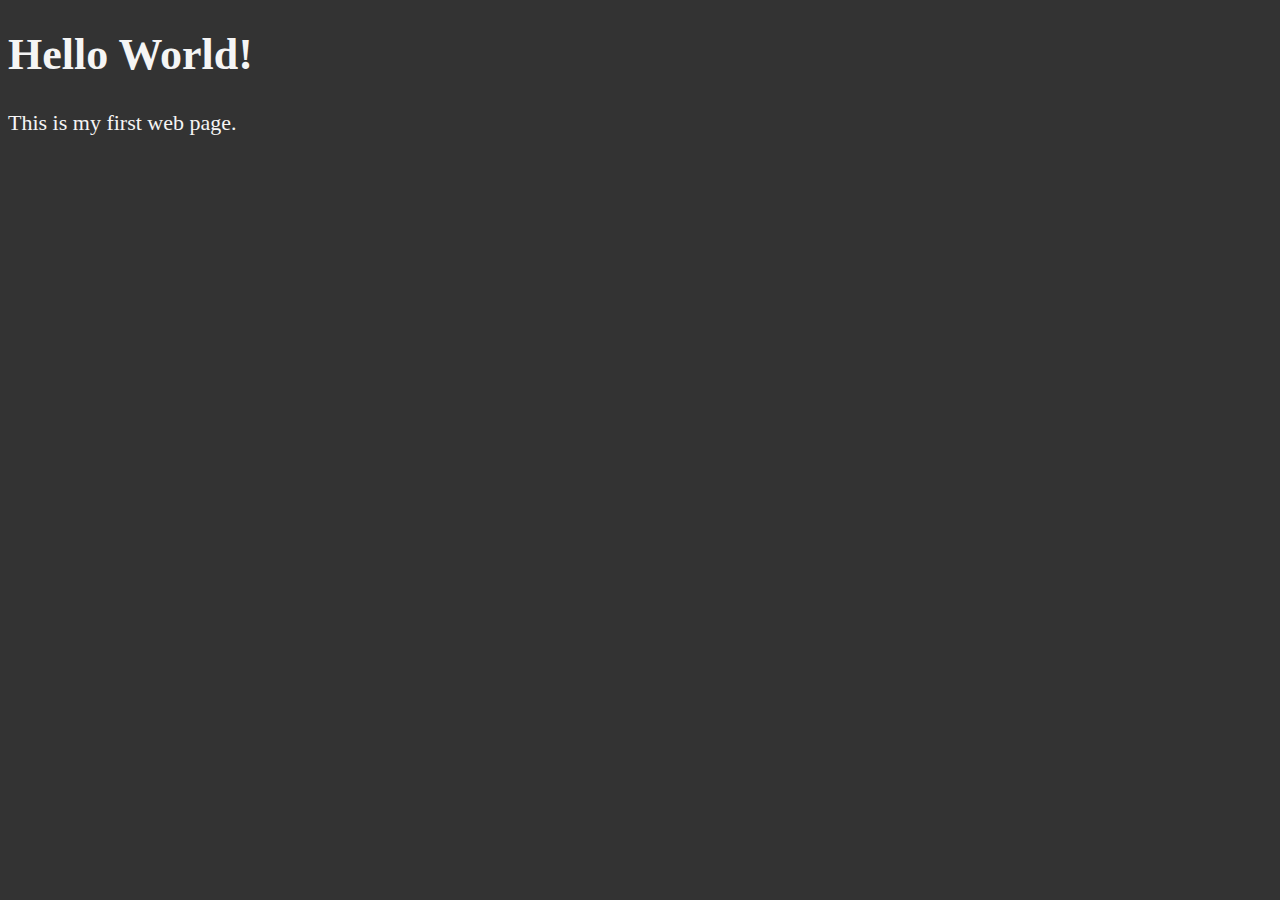
<file: 1/index.html>
<!DOCTYPE html>
<html lang="en">

<head>
    <meta charset="UTF-8">
    <title>My First Web Page</title>
    <style>
        html {
            font-size: 22px;
        }

        body {
            background-color: #333;
            color: whitesmoke;
        }
    </style>
</head>

<body>
    <h1>Hello World!</h1>
    <p>This is my first web page.</p>
</body>

</html>
</file>
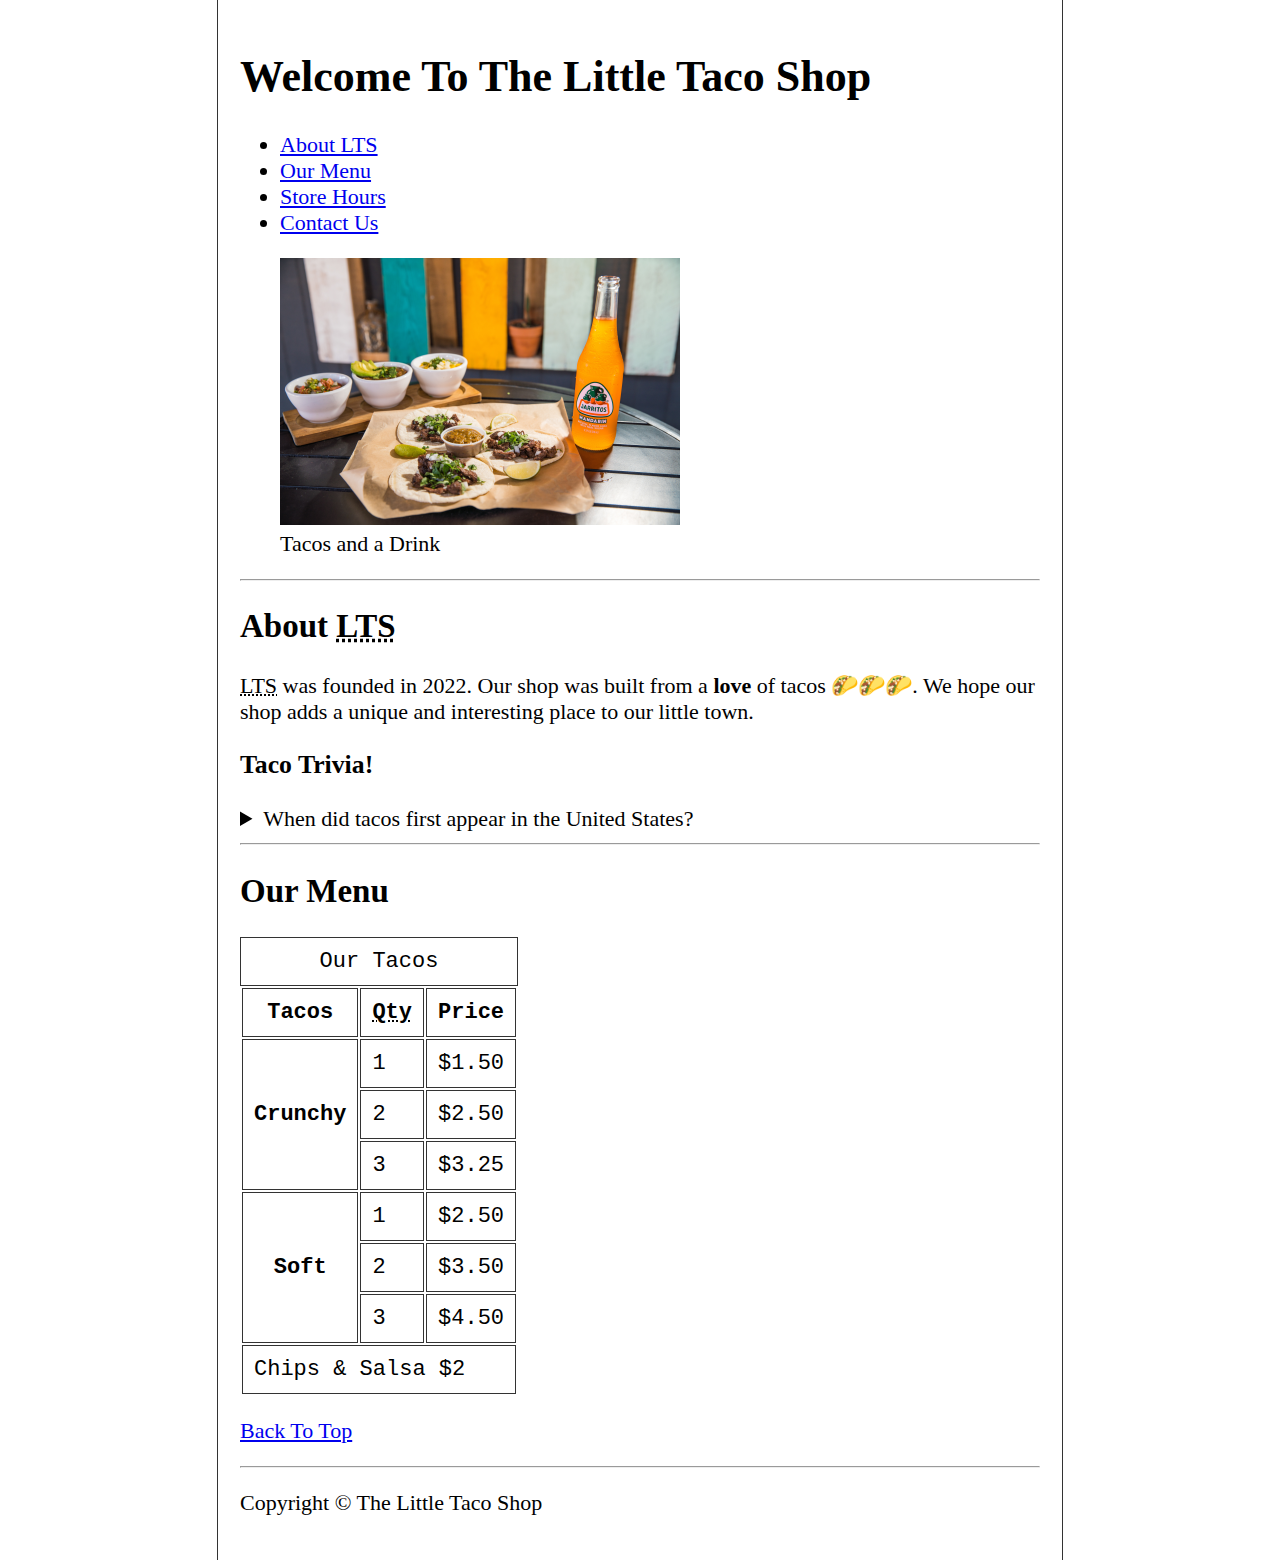
<file: 10 (Project)/index.html>
<!DOCTYPE html>
<html lang="en">

    <head>
        <meta charset="UTF-8">
        <meta name="author" content="Bhavit">
        <meta name="description" content="The official website for The Little Taco Shop">
        <title>THE LITTLE TACO SHOP</title>
        <link rel="icon" href="favicon.png" type="image/x-icon">
        <link rel="stylesheet" href="css/style.css">
    </head>

    <body>
        <header>
            <h1>Welcome To The Little Taco Shop</h1>
            <nav>
                <ul>
                    <li>
                        <a href="#about">About <abbr title="The Little Taco Shop">LTS</abbr></a>
                    </li>
                    <li>
                        <a href="#menu">Our Menu</a>
                    </li>
                    </li>
                    <li>
                        <a href="hours.html">Store Hours</a>
                    </li>
                    <li>
                        <a href="contact.html">Contact Us</a>
                    </li>
                </ul>
            </nav>
            <figure>
                <img src="img/tacos_and_drink_400x267.png" alt="Tacos and a Drink" title="We love tacos!" width="400" height="267">
                <figcaption>Tacos and a Drink</figcaption>
            </figure>
        </header>
        <hr>
        <main>
            <article id="about">
                <h2>About <abbr title="The Little Taco Shop">LTS</abbr></h2>
                <p><abbr title="The Little Taco Shop">LTS</abbr> was founded in <time datetime="2022">2022</time>. Our shop was built from a <strong>love</strong> of tacos 🌮🌮🌮. We hope our shop adds a unique and interesting place to our little town.
                </p>
                <aside>
                    <h3>Taco Trivia!</h3>
                    <details>
                        <summary>When did tacos first appear in the United States?</summary>
                        <p>Jeffrey M. Pilcher, taco historian and professor of history at the University of Minnesota, says
                        the earliest mention of tacos in the United States are in a newspaper from <time datetime="1905">1905</time>. Source: <cite>
                            <a href="https://www.smithsonianmag.com/arts-culture/where-did-the-taco-come-from-81228162/" target="_blank">Smithsonian Magazine</a>
                        </cite>
                        </p>
                    </details>
                </aside>
            </article>
            <hr>
            <article id="menu">
                <h2>Our Menu</h2>
                <table>
                    <caption>Our Tacos</caption>
                    <thead>
                        <tr>
                            <th>Tacos</th>
                            <th scope="col"><abbr title="Quantity">Qty</abbr></th>
                            <th scope="col">Price</th>
                        </tr>
                    </thead>
                    <tbody>
                        <tr>
                            <th scope="row" rowspan="3">Crunchy</th>
                            <td>1</td>
                            <td>$1.50</td>
                        </tr>
                        <tr>
                            <td>2</td>
                            <td>$2.50</td>
                        </tr>
                        <tr>
                            <td>3</td>
                            <td>$3.25</td>
                        </tr>
                        <tr>
                            <th scope="row" rowspan="3">Soft</th>
                            <td>1</td>
                            <td>$2.50</td>
                        </tr>
                        <tr>
                            <td>2</td>
                            <td>$3.50</td>
                        </tr>
                        <tr>
                            <td>3</td>
                            <td>$4.50</td>
                        </tr>
                    </tbody>
                    <tfoot>
                        <tr>
                            <td colspan="3">Chips &amp; Salsa $2</td>
                        </tr>
                    </tfoot>
                </table>
                <p>
                    <a href="#">Back To Top</a>
                </p>
            </article>
        </main>
        <hr>
        <footer>
            <p>Copyright &copy; The Little Taco Shop</p>
        </footer>
    </body>
</html>
</file>
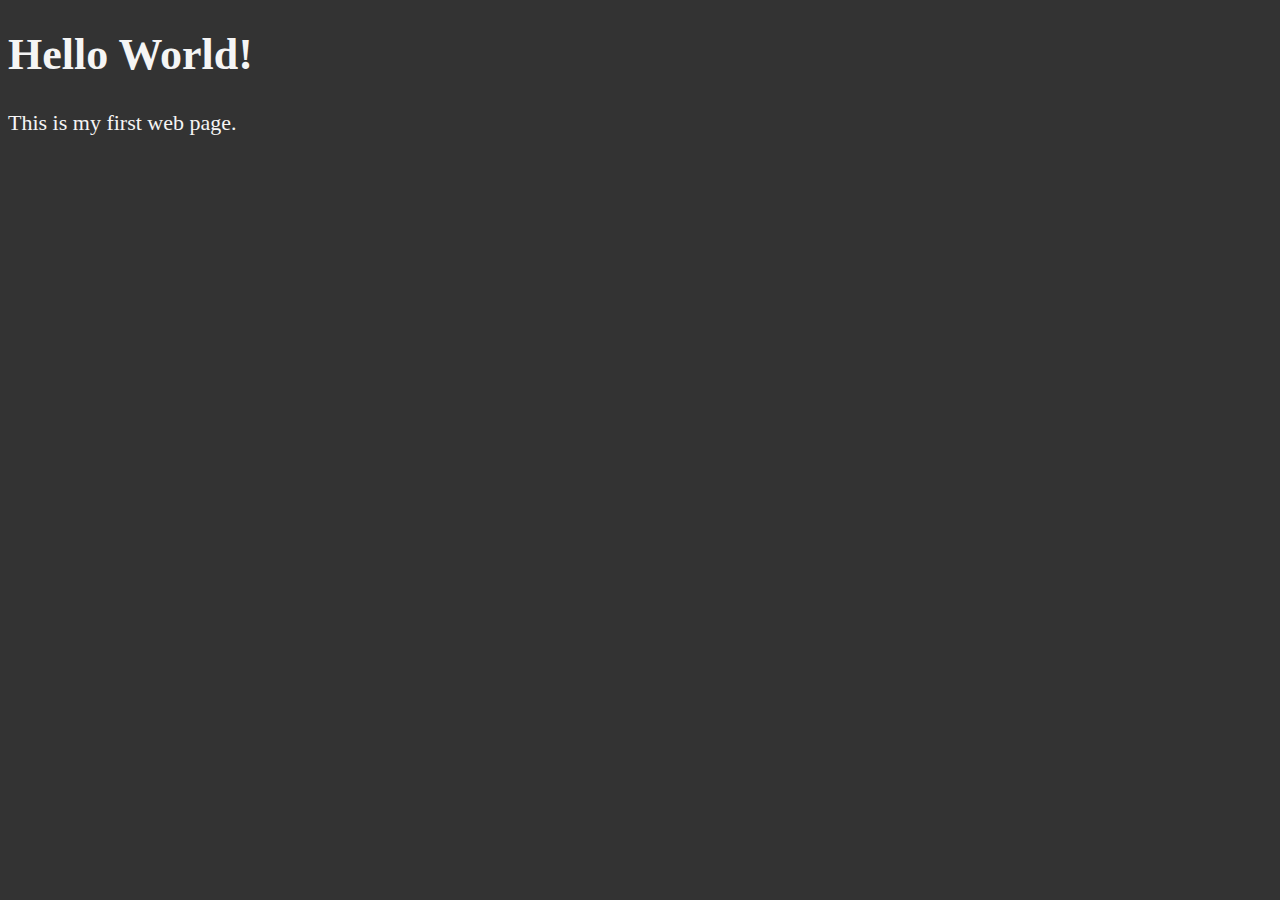
<file: 2/index.html>
<!DOCTYPE html>
<html lang="en">

<head>
    <meta charset="UTF-8">
    <meta name="author" content="Dave Gray">
    <meta name="description" content="This page contains all the things I am learning how to create as I learn HTML.">
    <title>My First Web Page</title>
    <link rel="icon" href="html5.png" type="image/x-icon">
    <link rel="stylesheet" href="main.css" type="text/css">
</head>

<body>
    <h1>Hello World!</h1>
    <p>This is my first web page.</p>
</body>

</html>
</file>
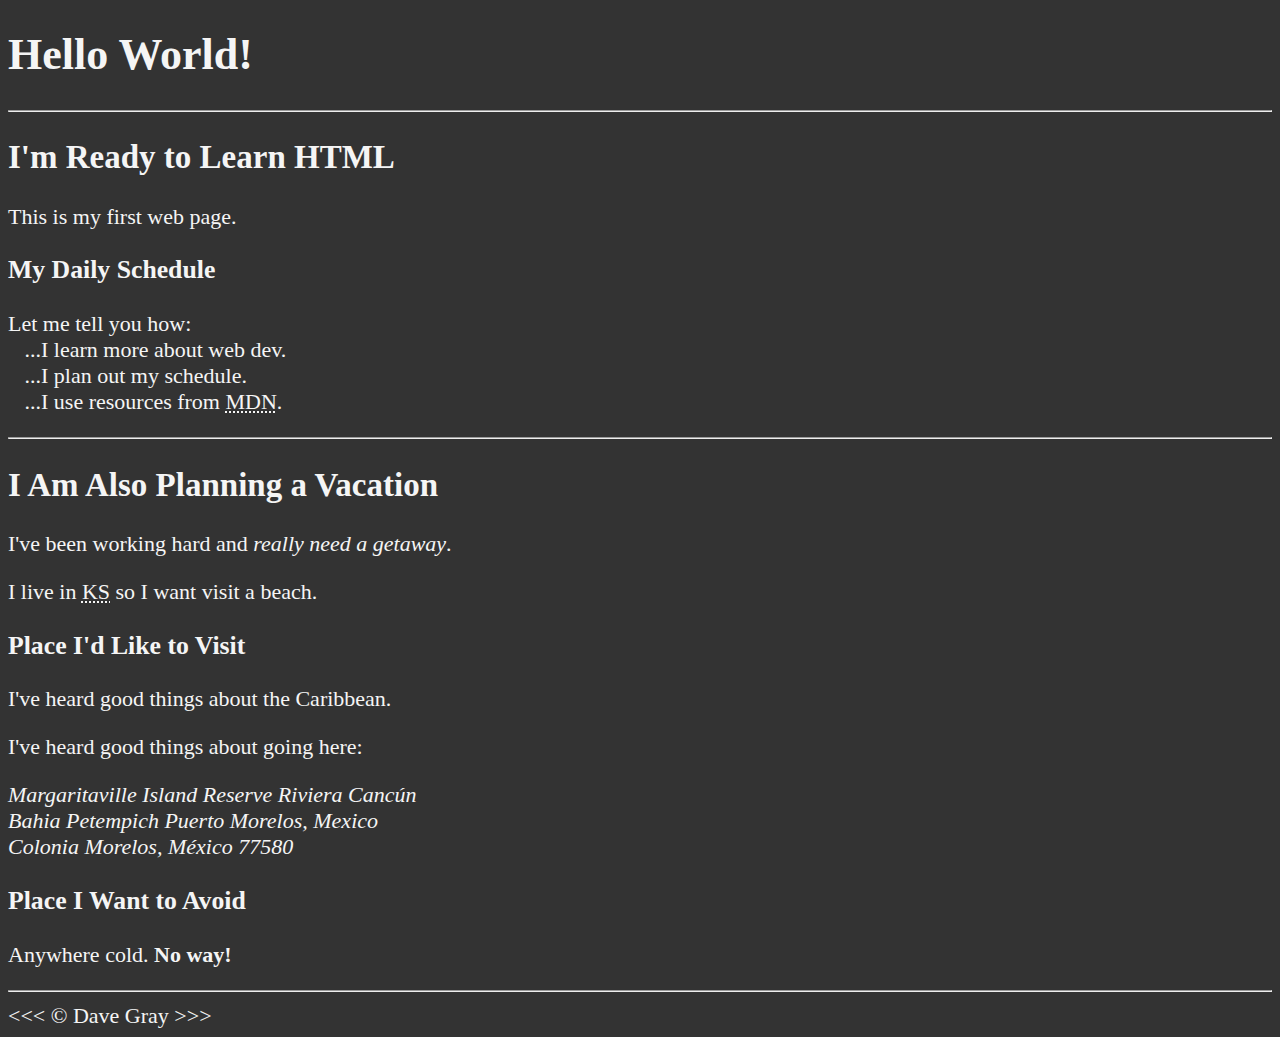
<file: 3/index.html>
<!DOCTYPE html>
<html lang="en">

<head>
    <meta charset="UTF-8">
    <meta name="author" content="Dave Gray">
    <meta name="description" content="This page contains all the things I am learning how to create as I learn HTML.">
    <title>My First Web Page</title>
    <link rel="icon" href="html5.png" type="image/x-icon">
    <link rel="stylesheet" href="main.css" type="text/css">
</head>

<body>
    <h1>Hello World!</h1>

    <hr>

    <h2>I'm Ready to Learn HTML</h2>
    <p>This is my first web page.</p>

    <h3>My Daily Schedule</h3>
    <p>Let me tell you how:
        <br>&nbsp;&nbsp;&nbsp;...I learn more about web dev.
        <br>&nbsp;&nbsp;&nbsp;...I plan out my schedule.
        <br>&nbsp;&nbsp;&nbsp;...I use resources from <abbr title="Mozilla Developer Network">MDN</abbr>.
    </p>

    <hr>

    <h2>I Am Also Planning a Vacation</h2>
    <p>I've been working hard and <em>really need a getaway</em>.</p>
    <p>I live in <abbr title="Kansas">KS</abbr> so I want visit a beach.</p>

    <h3>Place I'd Like to Visit</h3>
    <p>I've heard good things about the Caribbean.</p>
    <p>I've heard good things about going here:</p>
    <address>
        Margaritaville Island Reserve Riviera Cancún<br>
        Bahia Petempich Puerto Morelos, Mexico<br>
        Colonia Morelos, México 77580
    </address>

    <!-- TODO: Add more places -->
    <h3>Place I Want to Avoid</h3>
    <p>Anywhere cold. <strong>No way!</strong></p>

    <hr>
    &lt;&lt;&lt; &copy; Dave Gray &gt;&gt;&gt;
</body>

</html>
</file>
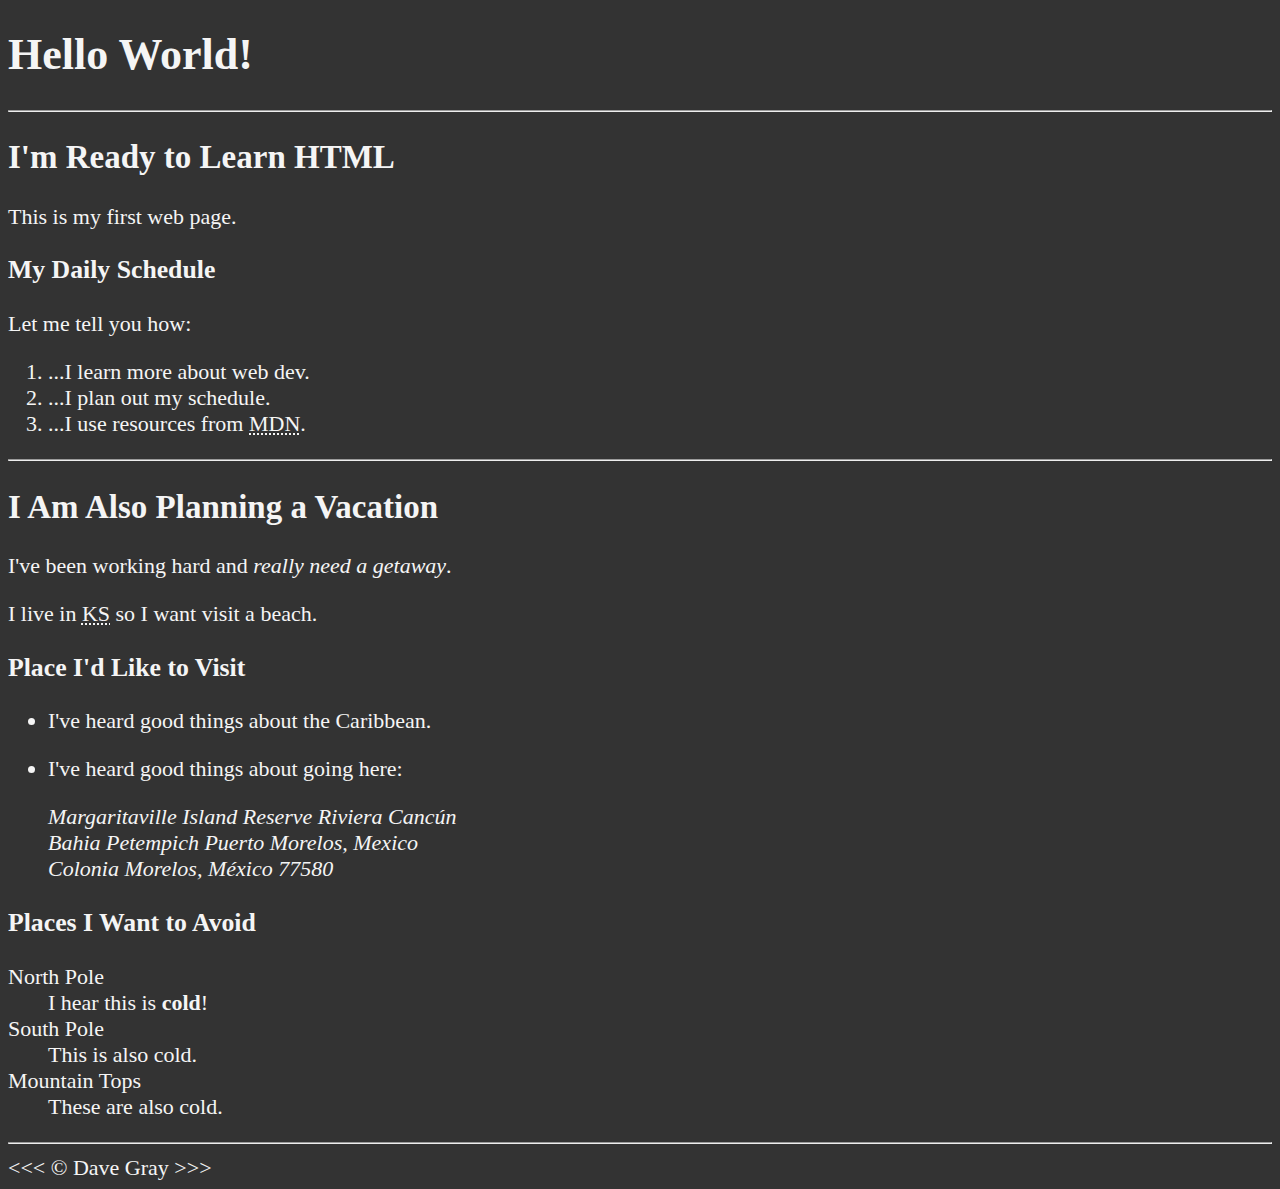
<file: 4/index.html>
<!DOCTYPE html>
<html lang="en">

<head>
    <meta charset="UTF-8">
    <meta name="author" content="Dave Gray">
    <meta name="description" content="This page contains all the things I am learning how to create as I learn HTML.">
    <title>My First Web Page</title>
    <link rel="icon" href="html5.png" type="image/x-icon">
    <link rel="stylesheet" href="main.css" type="text/css">
</head>

<body>
    <h1>Hello World!</h1>

    <hr>

    <h2>I'm Ready to Learn HTML</h2>
    <p>This is my first web page.</p>

    <h3>My Daily Schedule</h3>
    <p>Let me tell you how:</p>
    <ol>
        <li>...I learn more about web dev.</li>
        <li>...I plan out my schedule.</li>
        <li>...I use resources from <abbr title="Mozilla Developer Network">MDN</abbr>.</li>
    </ol>

    <hr>

    <h2>I Am Also Planning a Vacation</h2>
    <p>I've been working hard and <em>really need a getaway</em>.</p>
    <p>I live in <abbr title="Kansas">KS</abbr> so I want visit a beach.</p>

    <h3>Place I'd Like to Visit</h3>
    <ul>
        <li>
            <p>I've heard good things about the Caribbean.</p>
        </li>
        <li>
            <p>I've heard good things about going here:</p>
            <address>
                Margaritaville Island Reserve Riviera Cancún<br>
                Bahia Petempich Puerto Morelos, Mexico<br>
                Colonia Morelos, México 77580
            </address>
        </li>
    </ul>
    <!-- TODO: Add more places -->
    <h3>Places I Want to Avoid</h3>
    <dl>
        <dt>North Pole</dt>
        <dd>I hear this is <strong>cold</strong>!</dd>

        <dt>South Pole</dt>
        <dd>This is also cold.</dd>

        <dt>Mountain Tops</dt>
        <dd>These are also cold.</dd>
    </dl>

    <hr>
    &lt;&lt;&lt; &copy; Dave Gray &gt;&gt;&gt;
</body>

</html>
</file>
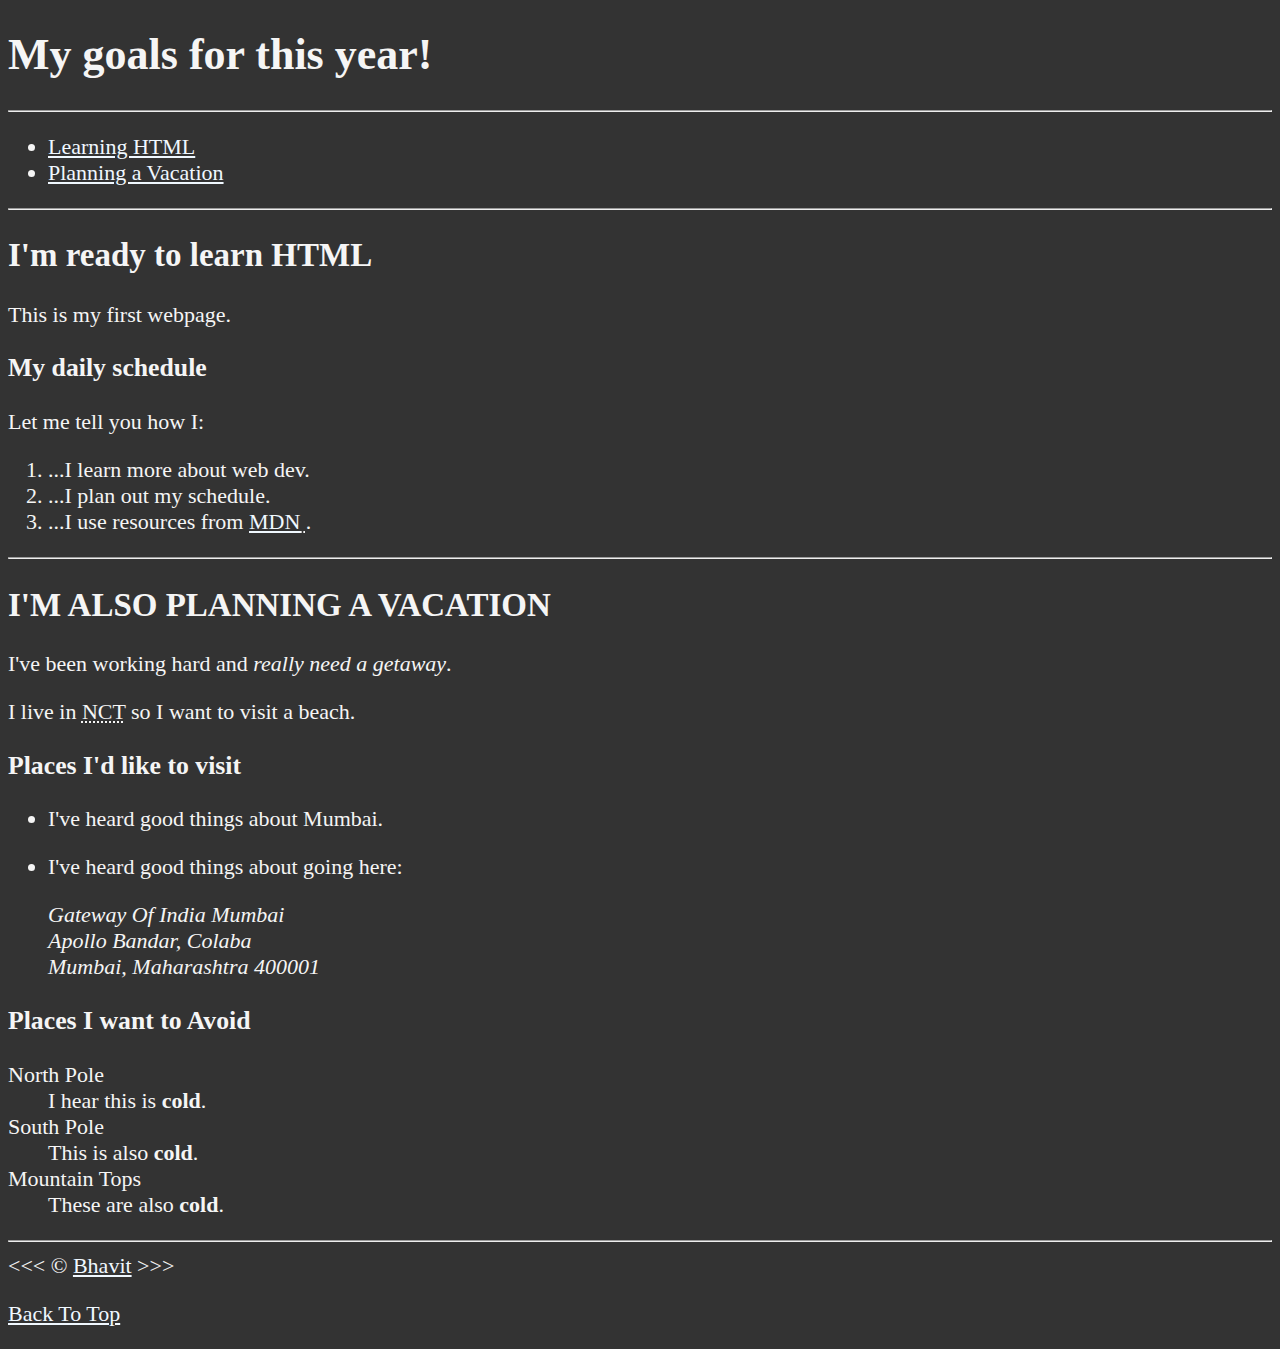
<file: 5/index.html>
<!DOCTYPE html>
<html lang="en">

    <head>
        <meta charset="UTF-8">
        <meta name="author" content="Bhavit">
        <meta name="description" content="This page contains all the things I am learning how to create as I learn HTML.">
        <title>My First Web Page</title>
        <link rel="icon" href="html5.png" type="image/x-icon">
        <link rel="stylesheet" href="main.css" type="text/css">
    </head>
    <body>
        <h1>My goals for this year!</h1>
        <hr>

        <nav>

            <ul>
                <li>
                    <a href="#HTML">Learning HTML</a>
                </li>
                <li>
                    <a href="#VACATION">Planning a Vacation</a>
                </li>
            
            </ul>
        </nav>

        <hr>
        <section id="HTML">
        <h2>I'm ready to learn HTML</h2>
        <p>This is my first webpage.</p>

        <h3>My daily schedule</h3>
        <p>Let me tell you how I:</p>
            <ol>
           <li>...I learn more about web dev.</li>
           <li>...I plan out my schedule.</li>
           <li>...I use resources from <abbr title="Mozilla Developer Network">
            <a href="https://developer.mozilla.org/">MDN</a>
        </abbr>.</li>
        </ol>
        </section>
        <hr>
        <section id="VACATION">
        <h2>I'M ALSO PLANNING A VACATION</h2>
        <p>I've been working hard and <em>really need a getaway</em>.</p>
        <p>I live in <abbr title="National Capital Territory">NCT</abbr> so I want to visit a beach.</p>

        <h3>Places I'd like to visit</h3>
        <ul>
        <li><p>I've heard good things about Mumbai.</p></li>
        <li><p>I've heard good things about going here:</p>
        <address>
            Gateway Of India Mumbai<br>
            Apollo Bandar, Colaba<br>
            Mumbai, Maharashtra 400001<br>
        </address>
        </li>
        </ul>
        <!--To Do: Add more places-->
        <h3>Places I want to Avoid</h3>
        <dl>
            <dt>North Pole</dt>
            <dd>I hear this is <strong>cold</strong>.</dd>

            <dt>South Pole</dt>
            <dd>This is also <strong>cold</strong>.</dd>

            <dt>Mountain Tops</dt>
            <dd>These are also <strong>cold</strong>.</dd>

        </dl>
        </section>

        <hr>
        &lt;&lt;&lt; &copy; <a href="about.html">Bhavit</a> &gt;&gt;&gt;
        <p>
            <a href="#">Back To Top</a>
        </p>
    </body>

</html>
</file>
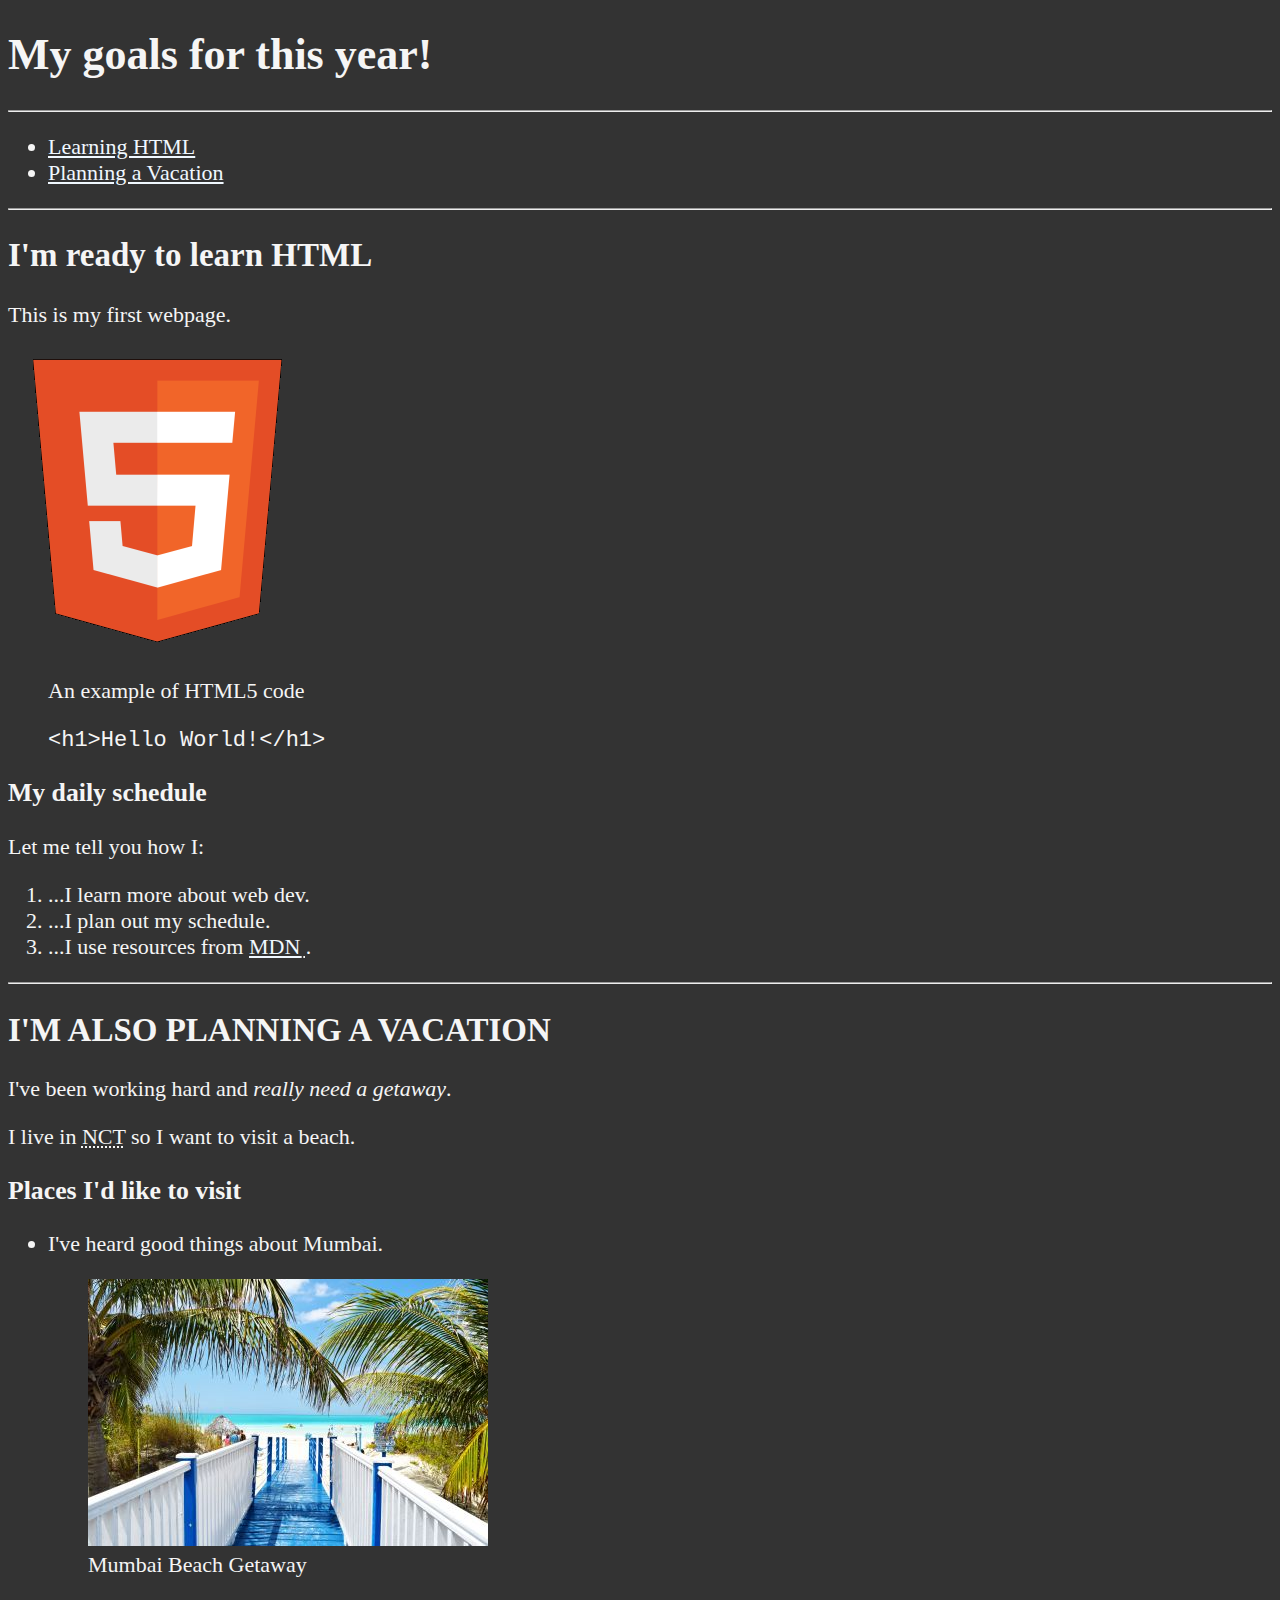
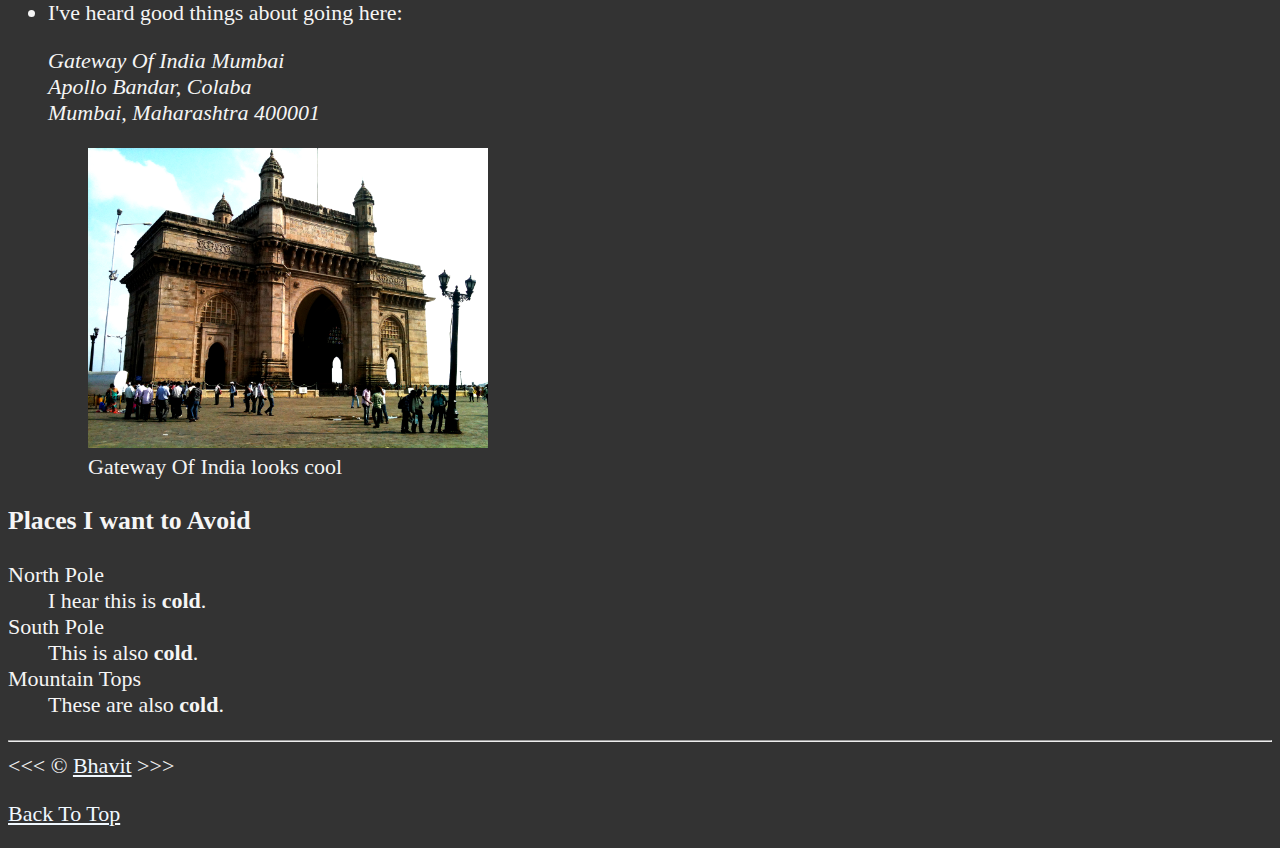
<file: 6/index.html>
<!DOCTYPE html>
<html lang="en">

    <head>
        <meta charset="UTF-8">
        <meta name="author" content="Bhavit">
        <meta name="description" content="This page contains all the things I am learning how to create as I learn HTML.">
        <title>My First Web Page</title>
        <link rel="icon" href="html5.png" type="image/x-icon">
        <link rel="stylesheet" href="main.css" type="text/css">
    </head>
    <body>
        <h1>My goals for this year!</h1>
        <hr>

        <nav>

            <ul>
                <li>
                    <a href="#HTML">Learning HTML</a>
                </li>
                <li>
                    <a href="#VACATION">Planning a Vacation</a>
                </li>
            
            </ul>
        </nav>

        <hr>
        <section id="HTML">
        <h2>I'm ready to learn HTML</h2>
        <p>This is my first webpage.</p>
        <img src="img/html_logo_300x300.png" alt="HTML5 Logo" title="I am learning HTML5" width="300" height="300">
        <figure>
            <figcaption>An example of HTML5 code</figcaption>
            <p>
                <code>&lt;h1&gt;Hello World!&lt;/h1&gt;</code>
            </p>
        </figure>
        
        <h3>My daily schedule</h3>
        <p>Let me tell you how I:</p>
            <ol>
           <li>...I learn more about web dev.</li>
           <li>...I plan out my schedule.</li>
           <li>...I use resources from <abbr title="Mozilla Developer Network">
            <a href="https://developer.mozilla.org/">MDN</a>
        </abbr>.</li>
        </ol>
        </section>
        <hr>
        <section id="VACATION">
        <h2>I'M ALSO PLANNING A VACATION</h2>
        <p>I've been working hard and <em>really need a getaway</em>.</p>
        <p>I live in <abbr title="National Capital Territory">NCT</abbr> so I want to visit a beach.</p>

        <h3>Places I'd like to visit</h3>
        <ul>
            <li>
                <p>I've heard good things about Mumbai.</p>
                <figure>
                    <img src="img/vacation.jpg" alt="Mumbai Beach" title="I want to visit a Mumbai beach" width="400" height="267" loading="lazy">
                    <figcaption>
                    Mumbai Beach Getaway
                    </figcaption>
                </figure>
        </li>
        <li><p>I've heard good things about going here:</p>
        <address>
            Gateway Of India Mumbai<br>
            Apollo Bandar, Colaba<br>
            Mumbai, Maharashtra 400001<br>
        </address>
            <figure>
                <img src="img/The_Gateway_of_India.png" alt="Gateway of India" title="Gateway of India " width="400" height="300" loading="lazy">
                <figcaption>Gateway Of India looks cool</figcaption>
            </figure>
        </li>    
        </ul>
        <!--To Do: Add more places-->
        <h3>Places I want to Avoid</h3>
        <dl>
            <dt>North Pole</dt>
            <dd>I hear this is <strong>cold</strong>.</dd>

            <dt>South Pole</dt>
            <dd>This is also <strong>cold</strong>.</dd>

            <dt>Mountain Tops</dt>
            <dd>These are also <strong>cold</strong>.</dd>

        </dl>
        </section>

        <hr>
        &lt;&lt;&lt; &copy; <a href="about.html">Bhavit</a> &gt;&gt;&gt;
        <p>
            <a href="#">Back To Top</a>
        </p>
    </body>

</html>
</file>
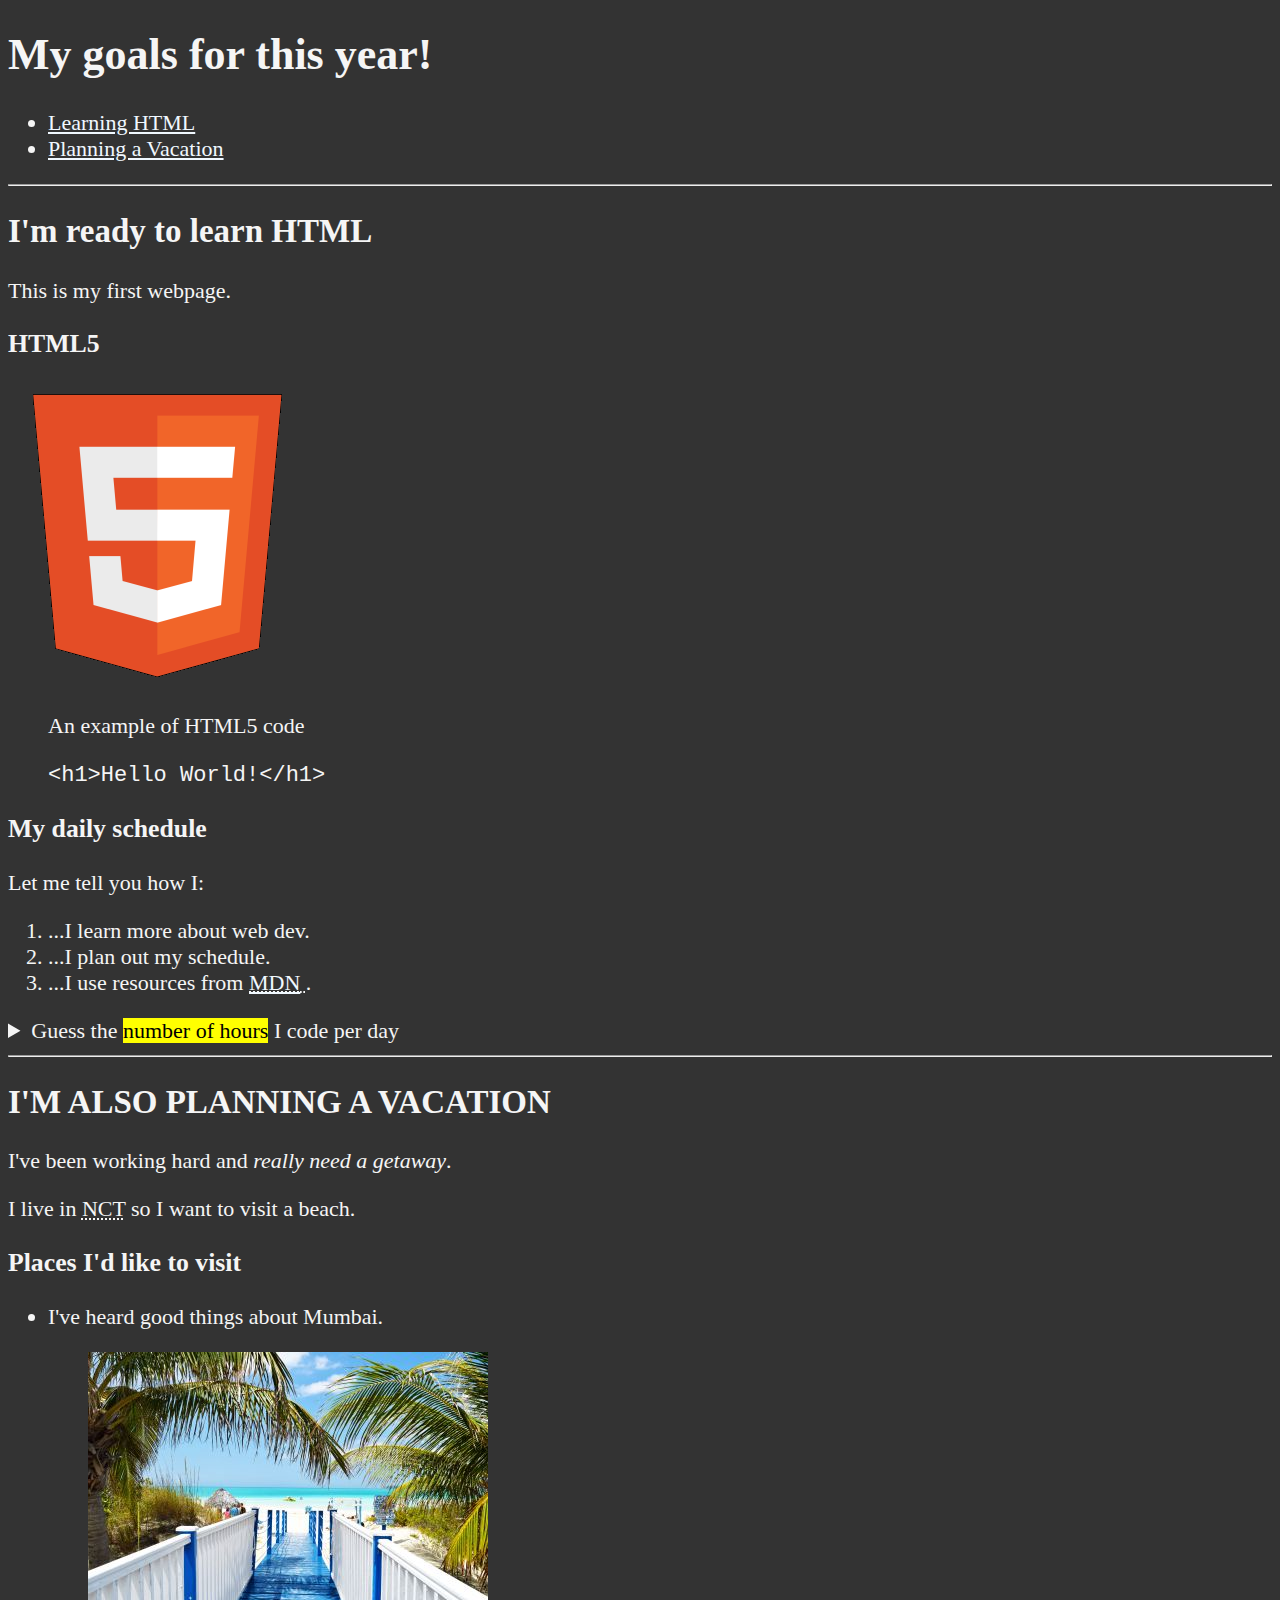
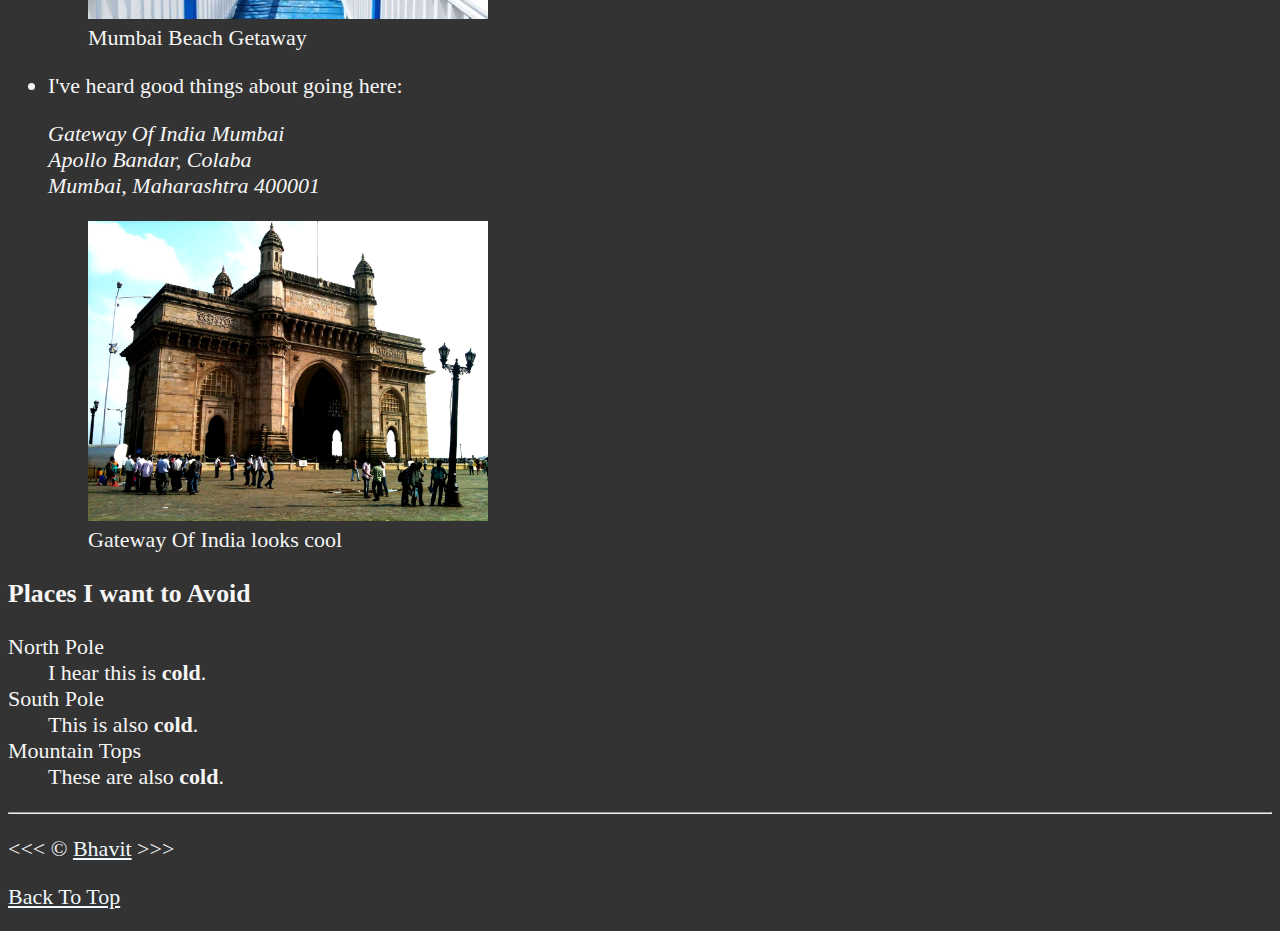
<file: 7/index.html>
<!DOCTYPE html>
<html lang="en">

    <head>
        <meta charset="UTF-8">
        <meta name="author" content="Bhavit">
        <meta name="description" content="This page contains all the things I am learning how to create as I learn HTML.">
        <title>My First Web Page</title>
        <link rel="icon" href="html5.png" type="image/x-icon">
        <link rel="stylesheet" href="main.css" type="text/css">
    </head>
    <body>
        <header>
        <h1>My goals for this year!</h1>

        <nav aria-label="primary-navigation">
            <ul>
                <li>
                    <a href="#HTML">Learning HTML</a>
                </li>
                <li>
                    <a href="#VACATION">Planning a Vacation</a>
                </li>
            
            </ul>
        </nav>
        </header>

        <hr>
        <main>
        <article id="HTML">
        <h2>I'm ready to learn HTML</h2>
        <p>This is my first webpage.</p>
        <section>
            <h3>HTML5</h3>
        <img src="img/html_logo_300x300.png" alt="HTML5 Logo" title="I am learning HTML5" width="300" height="300">
        <figure> 
            <figcaption>An example of HTML5 code</figcaption>
            <p>
                <code>&lt;h1&gt;Hello World!&lt;/h1&gt;</code>
            </p>
        </figure>
        </section>
        <section>
        <h3>My daily schedule</h3>
        <p>Let me tell you how I:</p>
            <ol>
           <li>...I learn more about web dev.</li>
           <li>...I plan out my schedule.</li>
           <li>...I use resources from <abbr title="Mozilla Developer Network">
            <a href="https://developer.mozilla.org/">MDN</a>
        </abbr>.</li>
        </ol>
        <aside>
            <details>
                <summary>Guess the <mark>number of hours</mark> I code per day</summary>
                <p>I start at <time datetime="08:00">8 am</time> and I write code for <time datetime="PT3H">3 hours</time> every morning.</p>
            </details>    
        </aside>
        </section>
        </article>
        <hr>
        <article id="VACATION">
        <h2>I'M ALSO PLANNING A VACATION</h2>
        <p>I've been working hard and <em>really need a getaway</em>.</p>
        <p>I live in <abbr title="National Capital Territory">NCT</abbr> so I want to visit a beach.</p>

        <section>
        <h3>Places I'd like to visit</h3>
        <ul>
            <li>
                <p>I've heard good things about Mumbai.</p>
                <figure>
                    <img src="img/vacation.jpg" alt="Mumbai Beach" title="I want to visit a Mumbai beach" width="400" height="267" loading="lazy">
                    <figcaption>
                    Mumbai Beach Getaway
                    </figcaption>
                </figure>
        </li>
        <li><p>I've heard good things about going here:</p>
        <address>
            Gateway Of India Mumbai<br>
            Apollo Bandar, Colaba<br>
            Mumbai, Maharashtra 400001<br>
        </address>
            <figure>
                <img src="img/The_Gateway_of_India.png" alt="Gateway of India" title="Gateway of India " width="400" height="300" loading="lazy">
                <figcaption>Gateway Of India looks cool</figcaption>
            </figure>
        </li>    
        </ul>
        </section>
        <!--To Do: Add more places-->
        <section>
        <h3>Places I want to Avoid</h3>
        <dl>
            <dt>North Pole</dt>
            <dd>I hear this is <strong>cold</strong>.</dd>

            <dt>South Pole</dt>
            <dd>This is also <strong>cold</strong>.</dd>

            <dt>Mountain Tops</dt>
            <dd>These are also <strong>cold</strong>.</dd>
        </dl>
        </section>
        </article>
        </main>

        <hr>
        <footer>
            <p>
        &lt;&lt;&lt; &copy; <a href="about.html">Bhavit</a> &gt;&gt;&gt;
        </p>
        <p>
            <a href="#">Back To Top</a>
        </p>
        </footer>
    </body>

</html>
</file>
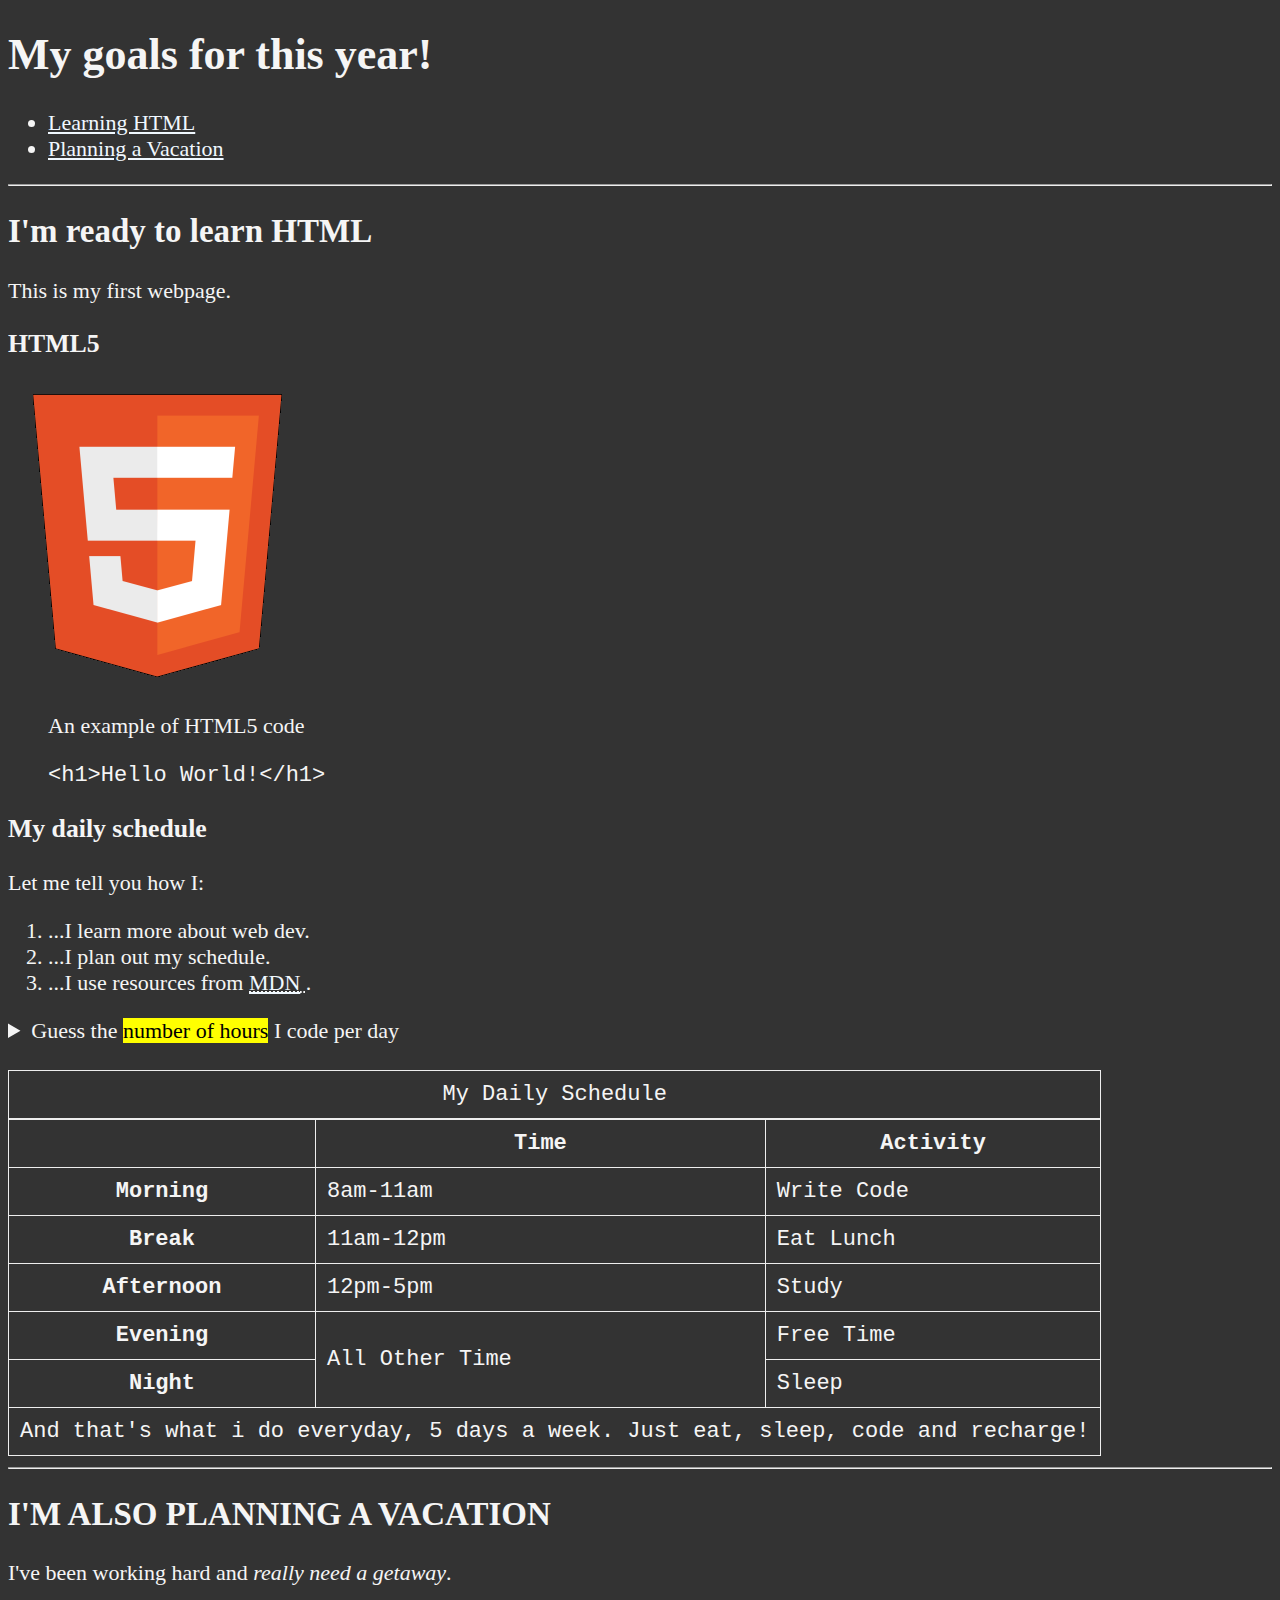
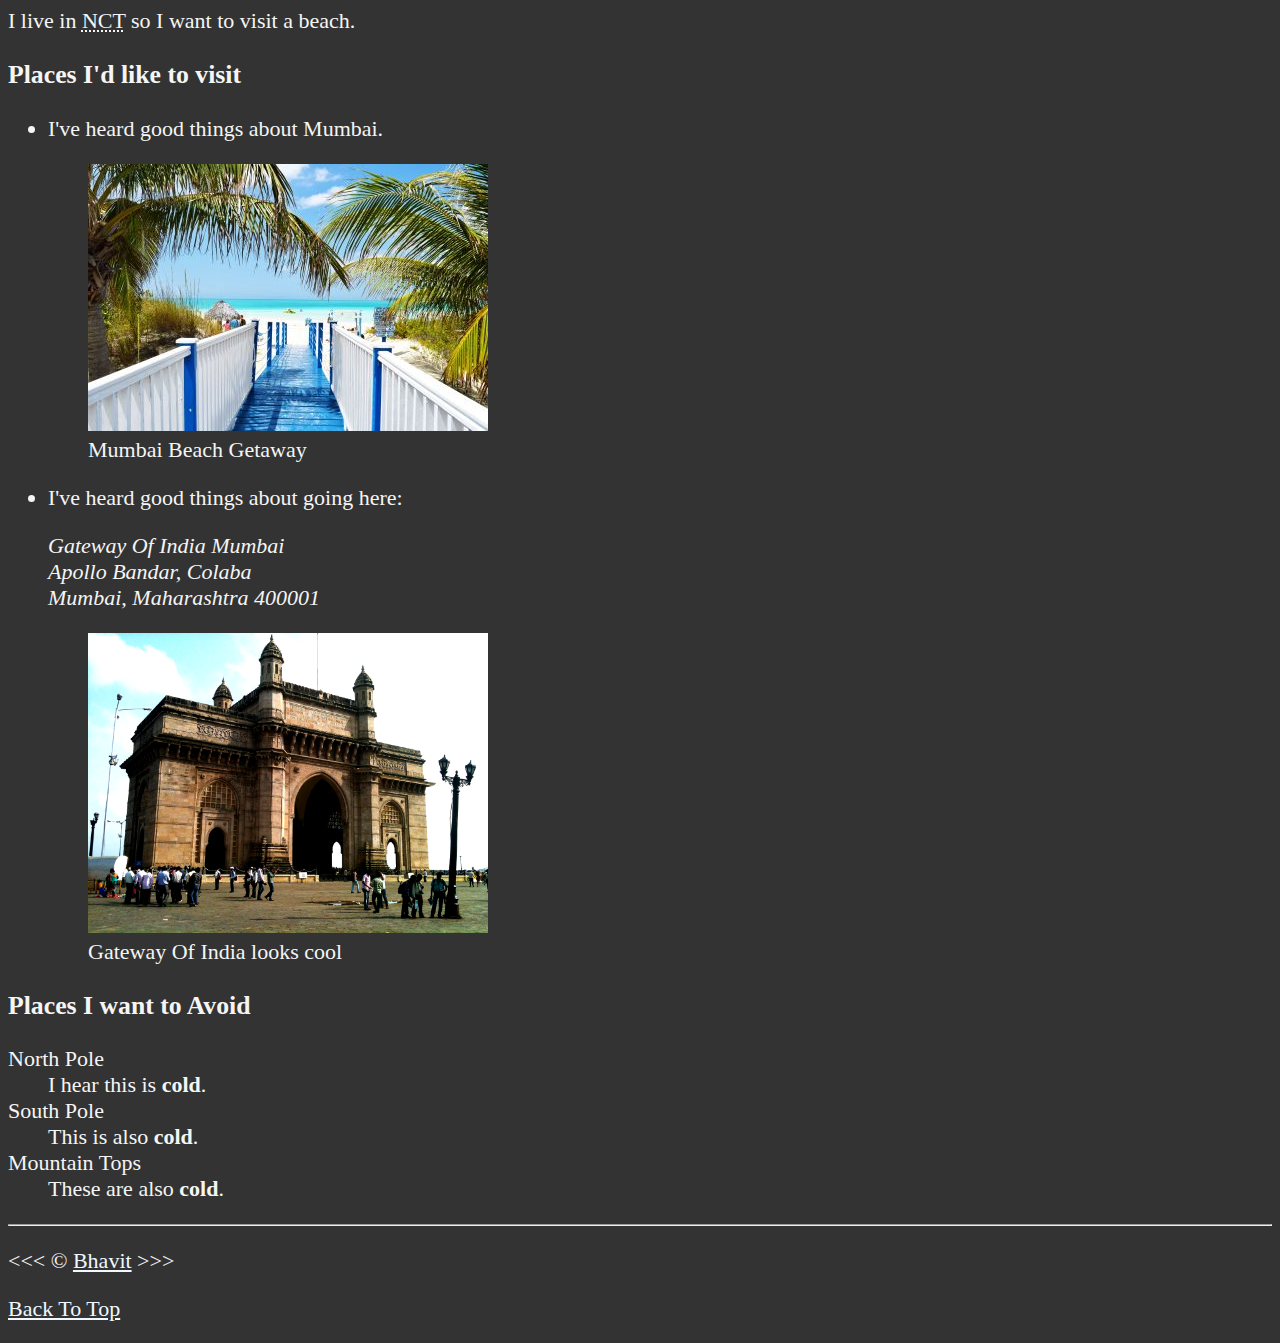
<file: 8/index.html>
<!DOCTYPE html>
<html lang="en">

    <head>
        <meta charset="UTF-8">
        <meta name="author" content="Bhavit">
        <meta name="description" content="This page contains all the things I am learning how to create as I learn HTML.">
        <title>My First Web Page</title>
        <link rel="icon" href="html5.png" type="image/x-icon">
        <link rel="stylesheet" href="main.css" type="text/css">
    </head>
    <body>
        <header>
        <h1>My goals for this year!</h1>

        <nav aria-label="primary-navigation">
            <ul>
                <li>
                    <a href="#HTML">Learning HTML</a>
                </li>
                <li>
                    <a href="#VACATION">Planning a Vacation</a>
                </li>
            
            </ul>
        </nav>
        </header>

        <hr>
        <main>
        <article id="HTML">
        <h2>I'm ready to learn HTML</h2>
        <p>This is my first webpage.</p>
        <section>
            <h3>HTML5</h3>
        <img src="img/html_logo_300x300.png" alt="HTML5 Logo" title="I am learning HTML5" width="300" height="300">
        <figure> 
            <figcaption>An example of HTML5 code</figcaption>
            <p>
                <code>&lt;h1&gt;Hello World!&lt;/h1&gt;</code>
            </p>
        </figure>
        </section>
        <section>
        <h3>My daily schedule</h3>
        <p>Let me tell you how I:</p>
            <ol>
           <li>...I learn more about web dev.</li>
           <li>...I plan out my schedule.</li>
           <li>...I use resources from <abbr title="Mozilla Developer Network">
            <a href="https://developer.mozilla.org/">MDN</a>
        </abbr>.</li>
        </ol>
        <aside>
            <details>
                <summary>Guess the <mark>number of hours</mark> I code per day</summary>
                <p>I start at <time datetime="08:00">8 am</time> and I write code for <time datetime="PT3H">3 hours</time> every morning.</p>
            </details>    
        </aside>
        <br>
        <table>
            <caption>My Daily Schedule</caption>
            <thead>
            <tr>
                <th>&nbsp;</th>
                <th scope="col">Time</th>
                <th scope="col">Activity</th>
            </tr>
            </thead>
            <tbody>
            <tr>
                <th scope="row">Morning</th>

                <td>
                    <time datetime="08:00">8am</time>-<time datetime="11:00">11am</time>
                </td>
                <td>Write Code</td>
            </tr>
            <tr>
                <th scope="row">Break</th>
                <td>
                    <time datetime="11:00">11am</time>-<time datetime="12:00">12pm</time>
                </td>
                <td>Eat Lunch</td>
            </tr>    
            <tr>
                <th scope="row">Afternoon</th>
                <td>
                    <time datetime="12:00">12pm</time>-<time datetime="17:00">5pm</time>
                </td>
                <td>Study</td>
            </tr>
            <tr>
                <th scope="row">Evening</th>
                <td rowspan="2">All Other Time</td>
                <td>Free Time</td>
            </tr>
            <tr>
                <th scope="row">Night</th>
                <td>Sleep</td>
            </tr>
            </tbody>
            <tfoot>
                <tr>
                    <td colspan="3">And that's what i do everyday, 5 days a week. Just eat, sleep, code and recharge!</td>
                </tr>
            </tfoot>
        </table>
        </section>
        </article>
        <hr>
        <article id="VACATION">
        <h2>I'M ALSO PLANNING A VACATION</h2>
        <p>I've been working hard and <em>really need a getaway</em>.</p>
        <p>I live in <abbr title="National Capital Territory">NCT</abbr> so I want to visit a beach.</p>

        <section>
        <h3>Places I'd like to visit</h3>
        <ul>
            <li>
                <p>I've heard good things about Mumbai.</p>
                <figure>
                    <img src="img/vacation.jpg" alt="Mumbai Beach" title="I want to visit a Mumbai beach" width="400" height="267" loading="lazy">
                    <figcaption>
                    Mumbai Beach Getaway
                    </figcaption>
                </figure>
        </li>
        <li><p>I've heard good things about going here:</p>
        <address>
            Gateway Of India Mumbai<br>
            Apollo Bandar, Colaba<br>
            Mumbai, Maharashtra 400001<br>
        </address>
            <figure>
                <img src="img/The_Gateway_of_India.png" alt="Gateway of India" title="Gateway of India " width="400" height="300" loading="lazy">
                <figcaption>Gateway Of India looks cool</figcaption>
            </figure>
        </li>    
        </ul>
        </section>
        <!--To Do: Add more places-->
        <section>
        <h3>Places I want to Avoid</h3>
        <dl>
            <dt>North Pole</dt>
            <dd>I hear this is <strong>cold</strong>.</dd>

            <dt>South Pole</dt>
            <dd>This is also <strong>cold</strong>.</dd>

            <dt>Mountain Tops</dt>
            <dd>These are also <strong>cold</strong>.</dd>
        </dl>
        </section>
        </article>
        </main>

        <hr>
        <footer>
            <p>
        &lt;&lt;&lt; &copy; <a href="about.html">Bhavit</a> &gt;&gt;&gt;
        </p>
        <p>
            <a href="#">Back To Top</a>
        </p>
        </footer>
    </body>

</html>
</file>
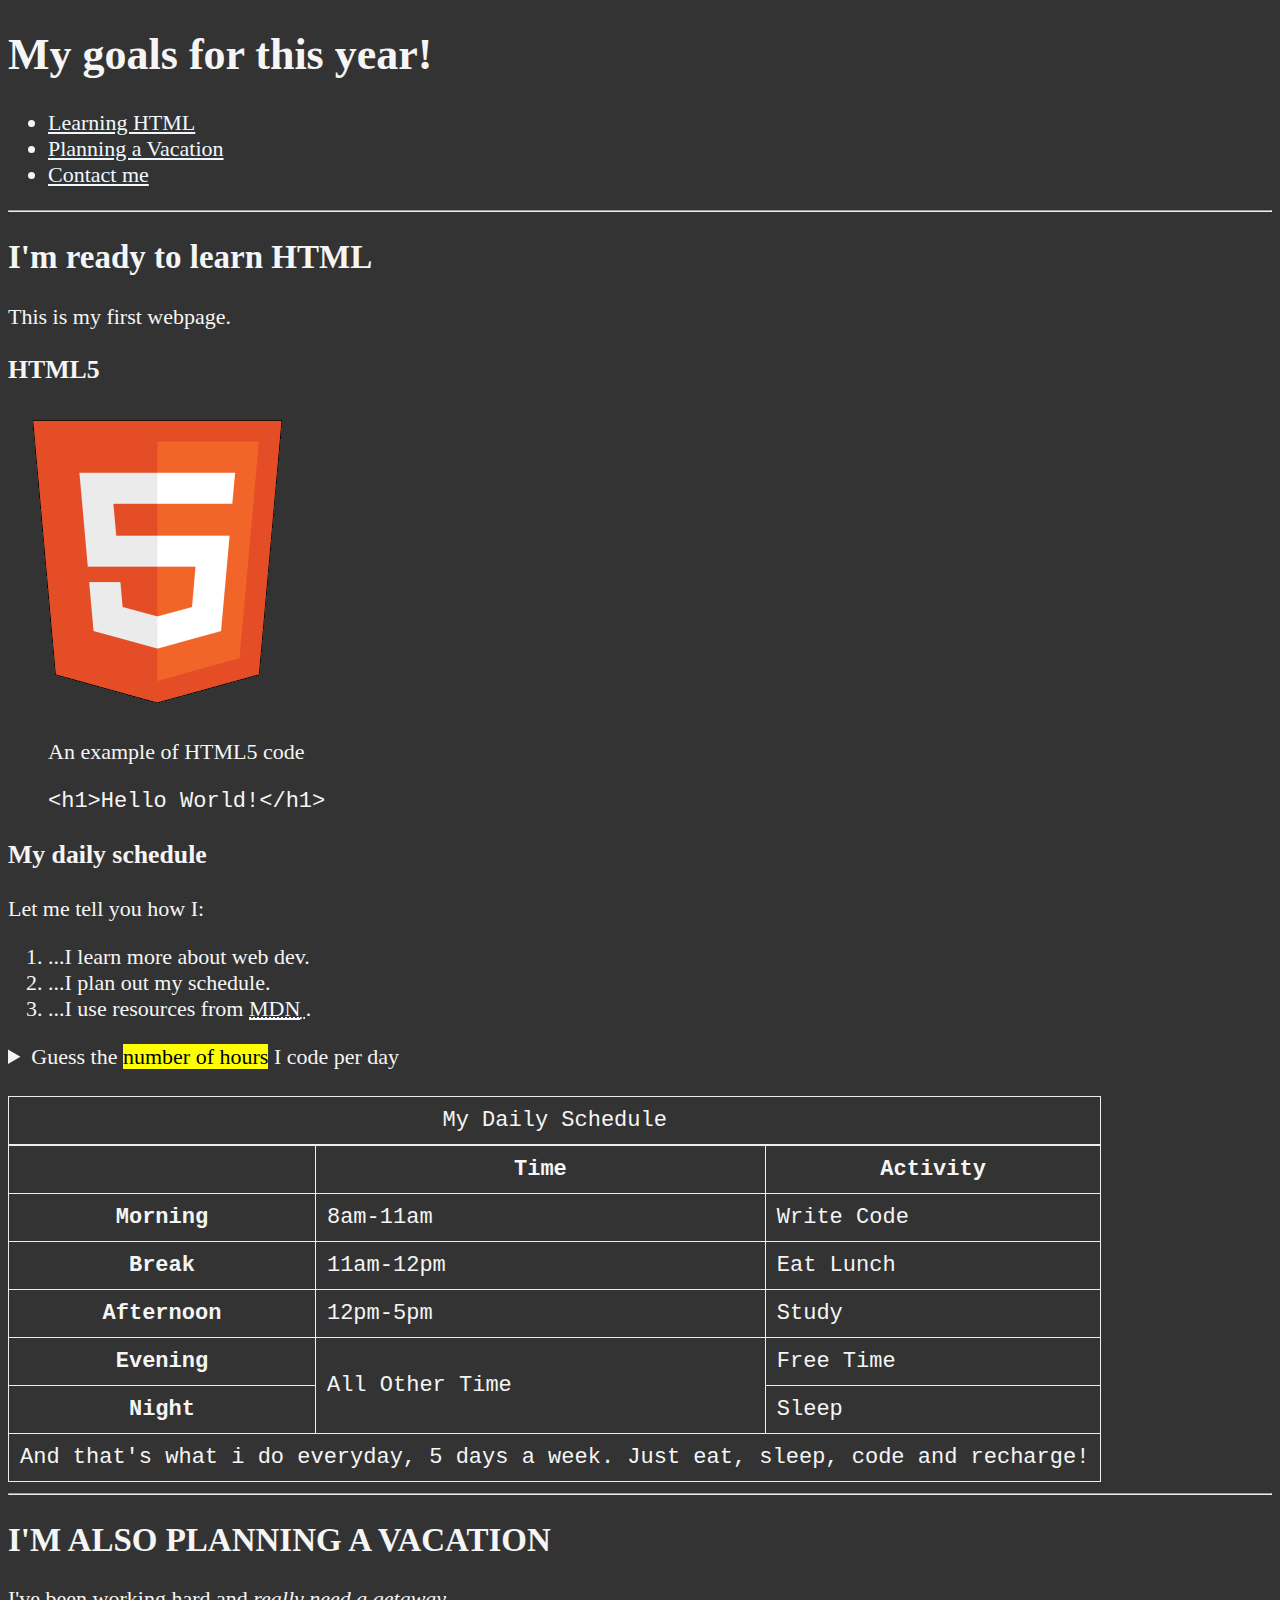
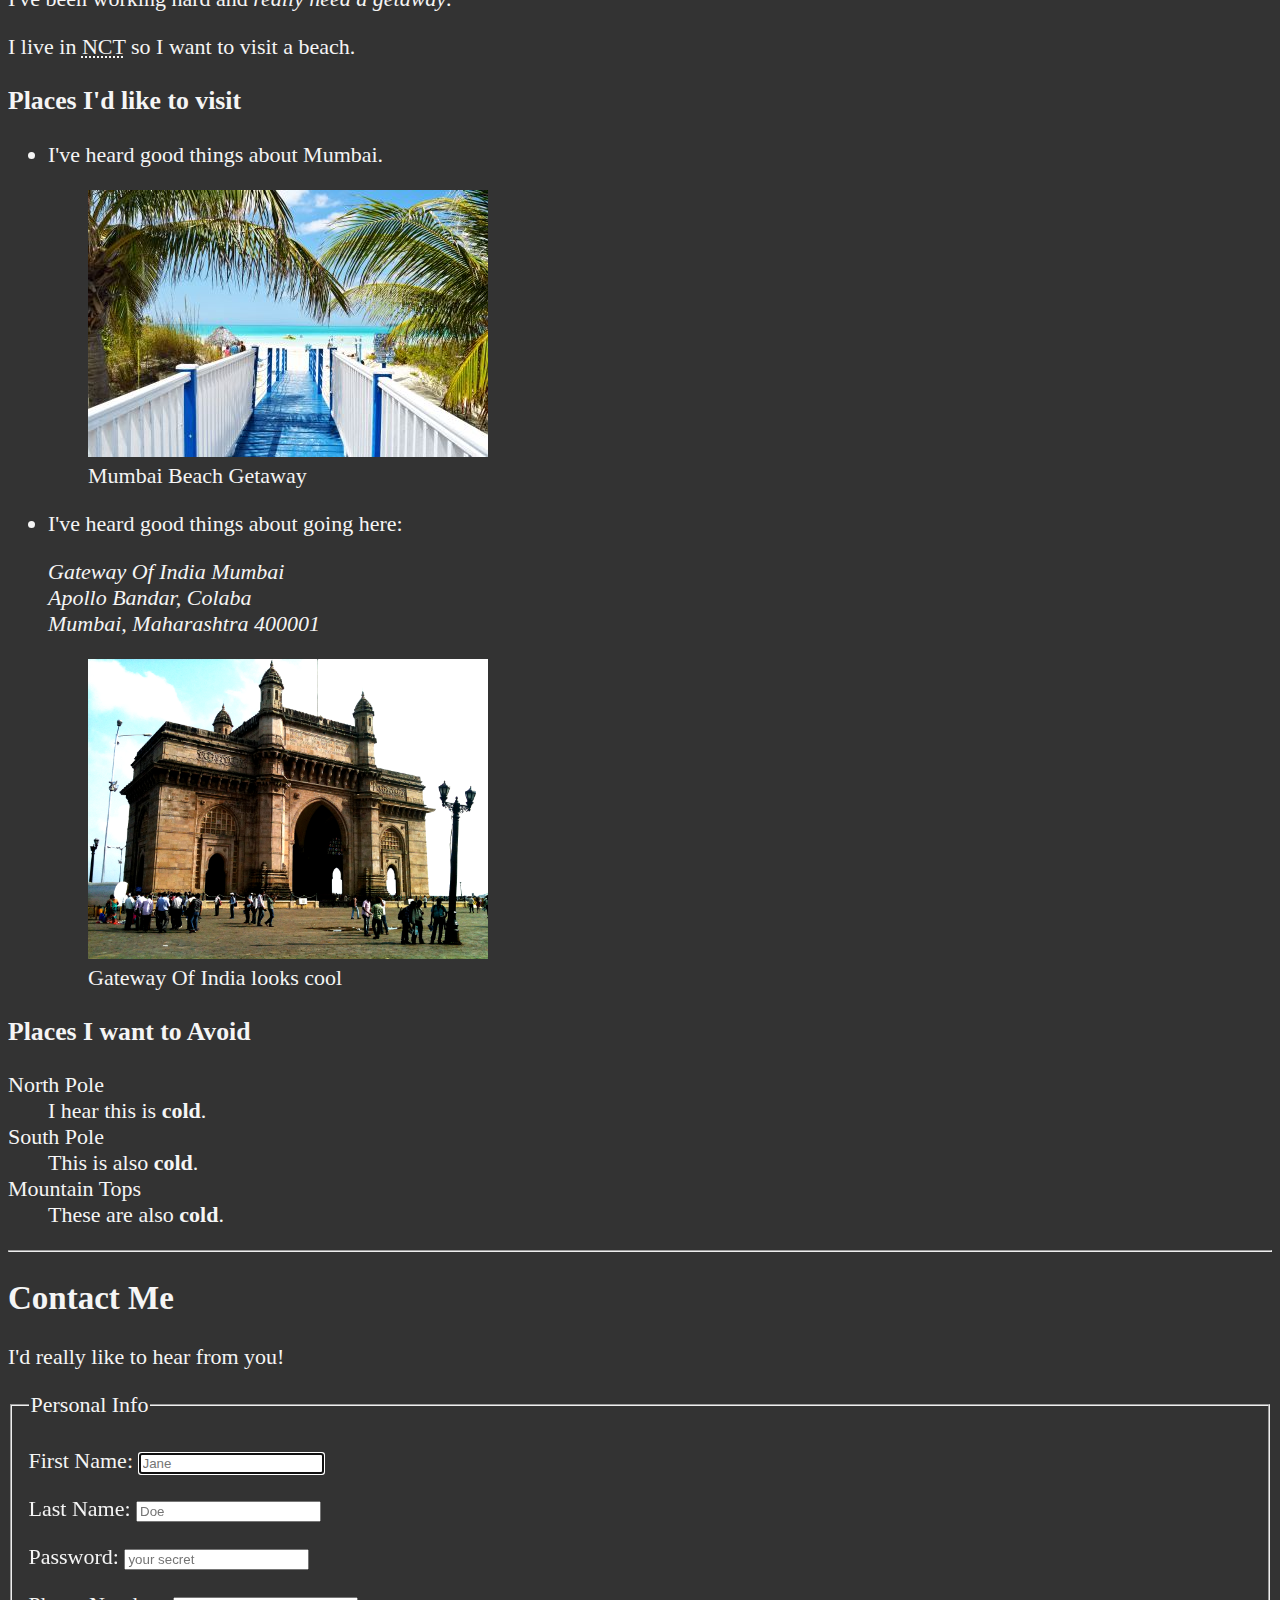
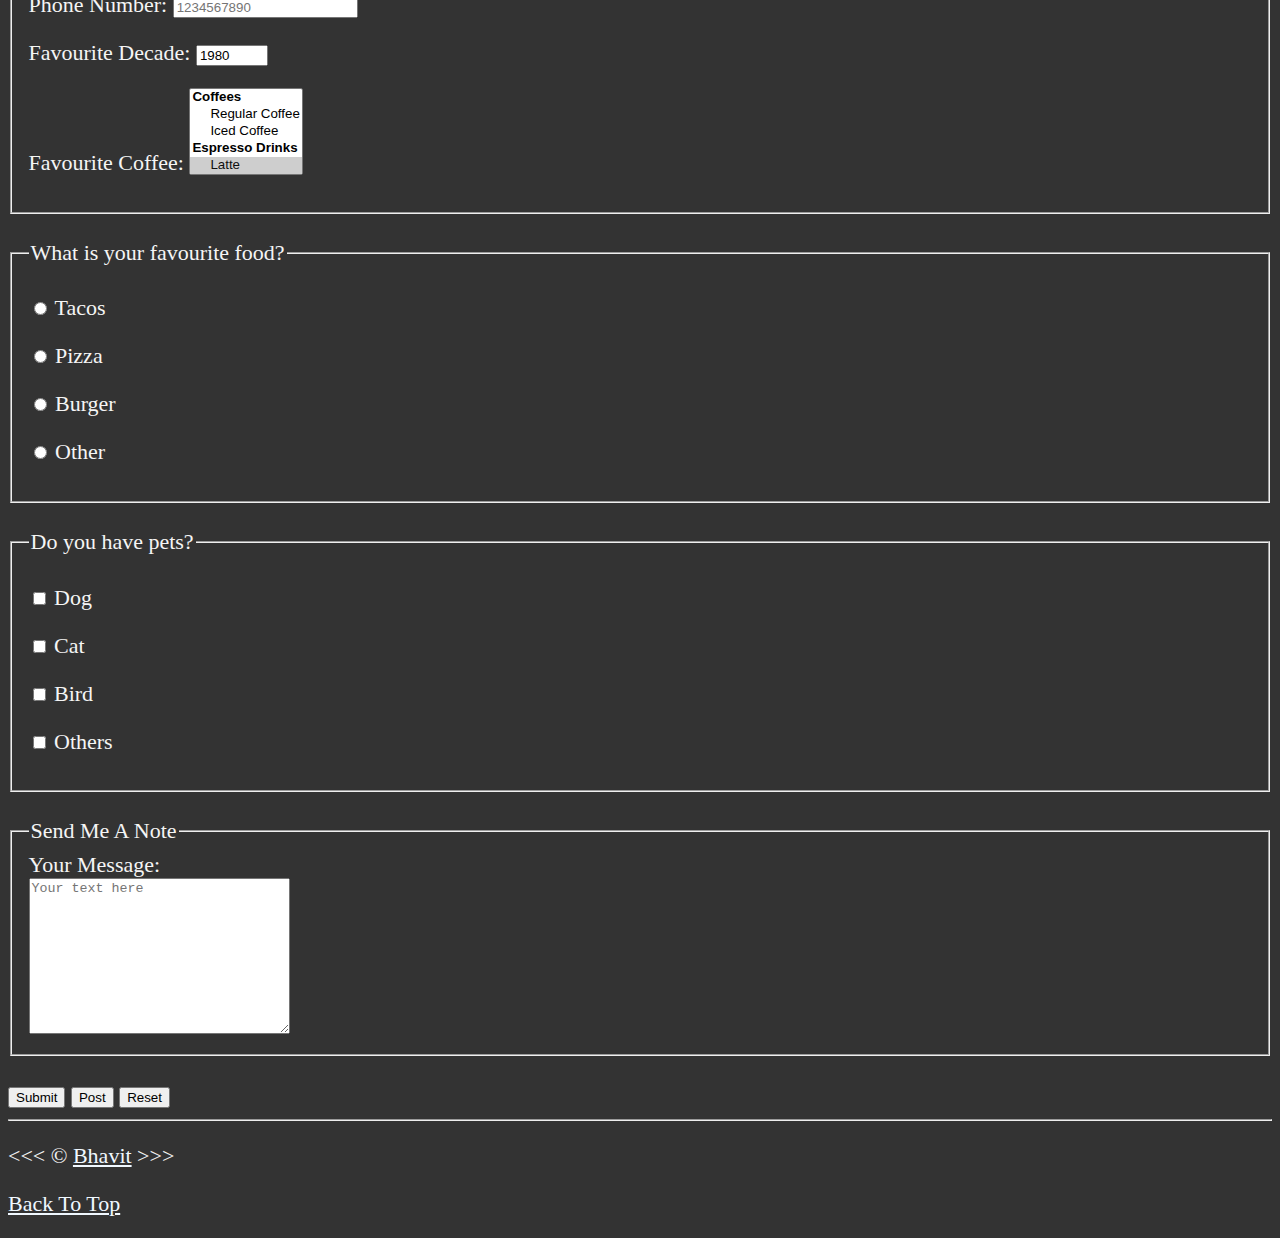
<file: 9/index.html>
<!DOCTYPE html>
<html lang="en">

    <head>
        <meta charset="UTF-8">
        <meta name="author" content="Bhavit">
        <meta name="description" content="This page contains all the things I am learning how to create as I learn HTML.">
        <title>My First Web Page</title>
        <link rel="icon" href="html5.png" type="image/x-icon">
        <link rel="stylesheet" href="main.css" type="text/css">
    </head>
    <body>
        <header>
        <h1>My goals for this year!</h1>

        <nav aria-label="primary-navigation">
            <ul>
                <li>
                    <a href="#HTML">Learning HTML</a>
                </li>
                <li>
                    <a href="#VACATION">Planning a Vacation</a>
                </li>
                <li>
                    <a href="#CONTACT">Contact me</a>
                </li>
            
            </ul>
        </nav>
        </header>

        <hr>
        <main>
        <article id="HTML">
        <h2>I'm ready to learn HTML</h2>
        <p>This is my first webpage.</p>
        <section>
            <h3>HTML5</h3>
        <img src="img/html_logo_300x300.png" alt="HTML5 Logo" title="I am learning HTML5" width="300" height="300">
        <figure> 
            <figcaption>An example of HTML5 code</figcaption>
            <p>
                <code>&lt;h1&gt;Hello World!&lt;/h1&gt;</code>
            </p>
        </figure>
        </section>
        <section>
        <h3>My daily schedule</h3>
        <p>Let me tell you how I:</p>
            <ol>
           <li>...I learn more about web dev.</li>
           <li>...I plan out my schedule.</li>
           <li>...I use resources from <abbr title="Mozilla Developer Network">
            <a href="https://developer.mozilla.org/">MDN</a>
        </abbr>.</li>
        </ol>
        <aside>
            <details>
                <summary>Guess the <mark>number of hours</mark> I code per day</summary>
                <p>I start at <time datetime="08:00">8 am</time> and I write code for <time datetime="PT3H">3 hours</time> every morning.</p>
            </details>    
        </aside>
        <br>
        <table>
            <caption>My Daily Schedule</caption>
            <thead>
            <tr>
                <th>&nbsp;</th>
                <th scope="col">Time</th>
                <th scope="col">Activity</th>
            </tr>
            </thead>
            <tbody>
            <tr>
                <th scope="row">Morning</th>

                <td>
                    <time datetime="08:00">8am</time>-<time datetime="11:00">11am</time>
                </td>
                <td>Write Code</td>
            </tr>
            <tr>
                <th scope="row">Break</th>
                <td>
                    <time datetime="11:00">11am</time>-<time datetime="12:00">12pm</time>
                </td>
                <td>Eat Lunch</td>
            </tr>    
            <tr>
                <th scope="row">Afternoon</th>
                <td>
                    <time datetime="12:00">12pm</time>-<time datetime="17:00">5pm</time>
                </td>
                <td>Study</td>
            </tr>
            <tr>
                <th scope="row">Evening</th>
                <td rowspan="2">All Other Time</td>
                <td>Free Time</td>
            </tr>
            <tr>
                <th scope="row">Night</th>
                <td>Sleep</td>
            </tr>
            </tbody>
            <tfoot>
                <tr>
                    <td colspan="3">And that's what i do everyday, 5 days a week. Just eat, sleep, code and recharge!</td>
                </tr>
            </tfoot>
        </table>
        </section>
        </article>
        <hr>
        <article id="VACATION">
        <h2>I'M ALSO PLANNING A VACATION</h2>
        <p>I've been working hard and <em>really need a getaway</em>.</p>
        <p>I live in <abbr title="National Capital Territory">NCT</abbr> so I want to visit a beach.</p>

        <section>
        <h3>Places I'd like to visit</h3>
        <ul>
            <li>
                <p>I've heard good things about Mumbai.</p>
                <figure>
                    <img src="img/vacation.jpg" alt="Mumbai Beach" title="I want to visit a Mumbai beach" width="400" height="267" loading="lazy">
                    <figcaption>
                    Mumbai Beach Getaway
                    </figcaption>
                </figure>
        </li>
        <li><p>I've heard good things about going here:</p>
        <address>
            Gateway Of India Mumbai<br>
            Apollo Bandar, Colaba<br>
            Mumbai, Maharashtra 400001<br>
        </address>
            <figure>
                <img src="img/The_Gateway_of_India.png" alt="Gateway of India" title="Gateway of India " width="400" height="300" loading="lazy">
                <figcaption>Gateway Of India looks cool</figcaption>
            </figure>
        </li>    
        </ul>
        </section>
        <!--To Do: Add more places-->
        <section>
        <h3>Places I want to Avoid</h3>
        <dl>
            <dt>North Pole</dt>
            <dd>I hear this is <strong>cold</strong>.</dd>

            <dt>South Pole</dt>
            <dd>This is also <strong>cold</strong>.</dd>

            <dt>Mountain Tops</dt>
            <dd>These are also <strong>cold</strong>.</dd>
        </dl>
        </section>
        </article>
        
        <hr>

        <article id="CONTACT"></article>
            <h2>Contact Me</h2>
            <p>I'd really like to hear from you!</p>

            <form action="https://httpbin.org/get" method="get">
                <fieldset>
                    <legend>Personal Info</legend>
                <p>
                <label for="firstName">First Name:</label>
                <input type="text" name="firstName" id="firstName" placeholder="Jane" autocomplete="on" required autofocus>
                </p>
                <p>
                <label for="lastName">Last Name:</label>
                <input type="text" name="lastName" id="lastName" placeholder="Doe" autocomplete="on" required>
                </p>
                <p>
                <label for="password">Password:</label>
                <input type="password" name="password" id="password" placeholder="your secret" required>
                </p>
                <p>
                <label for="phone">Phone Number:</label>
                <input type="tel" name="phone" id="phone" placeholder="1234567890" autocomplete="on" pattern="[0-9]{3}[0-9]{3}[0-9]{4}" required>
                </p>
                <p>
                <label for="decade">Favourite Decade:</label>
                <input type="number" name="decade" id="decade" min="1950" max="2020" step="10" value="1980">
                </p>
                <p>
                    <label for="coffee">Favourite Coffee:</label>
                    <select name="coffee" id="coffee" multiple size="5">
                        <optgroup label="Coffees">
                            <option value="regular coffee">Regular Coffee</option>
                            <option value="iced coffee">Iced Coffee</option>
                        </optgroup>
                        <optgroup label="Espresso Drinks">
                            <option value="latte" selected>Latte</option>
                            <option value="cappuccino">Cappuccino</option>
                            <option value="cortado">Cortado</option>
                            <option value="americano">Americano</option>
                        </optgroup>
                        <option value="others">Others</option>
                    </select>
                </p>
                <!-- <p>
                    <label for="coffee">Favorite Coffee:</label>
                    <input type="text" name="coffee" id="coffee" list="coffee-list">
                    <datalist id="coffee-list">
                        <option value="coffee">
                        <option value="latte">
                        <option value="espresso">
                        <option value="cortado">
                        <option value="americano">
                        <option value="other">
                    </datalist>
                </p> -->
                </fieldset>
                <br>
                    <fieldset>
                        <legend>What is your favourite food?</legend>
                        <p>
                            <input type="radio" name="food" id="tacos" value="tacos">
                            <label for="tacos">Tacos</label>
                        </p>
                        <p>
                            <input type="radio" name="food" id="pizza" value="pizza">
                            <label for="pizza">Pizza</label>
                        </p>
                        <p>
                            <input type="radio" name="food" id="burger" value="burger">
                            <label for="burger">Burger</label>
                        </p>
                        <p>
                            <input type="radio" name="food" id="other" value="other">
                            <label for="other">Other</label>
                        </p>
                    </fieldset>
                    <br>
                    <fieldset>
                        <legend>Do you have pets?</legend>
                        <p>
                            <input type="Checkbox" name="pets" id="dog" value="dog">
                            <label for="dog">Dog</label>
                        </p>
                        <p>
                            <input type="Checkbox" name="pets" id="cat" value="cat">
                            <label for="cat">Cat</label>
                        </p>
                        <p>
                            <input type="Checkbox" name="pets" id="bird" value="bird">
                            <label for="bird">Bird</label>
                        </p>
                        <p>
                            <input type="Checkbox" name="pets" id="otherPet" value="otherPet">
                            <label for="otherPet">Others</label>
                        </p>
                    </fieldset>
                        <br>
                        <fieldset>
                            <legend>Send Me A Note</legend>
                            <label for="message">Your Message:</label>
                            <br>
                            <textarea name="message" id="message" cols="30" rows="10" placeholder="Your text here"></textarea>
                        </fieldset>
                        <br>
                        <button type="submit">Submit</button>
                        <button type="submit" formaction="https://httpbin.org/post" formmethod="post">Post</button>
                        <button type="reset">Reset</button>
            </form>

        </main>

        <hr>
        <footer>
            <p>
        &lt;&lt;&lt; &copy; <a href="about.html">Bhavit</a> &gt;&gt;&gt;
        </p>
        <p>
            <a href="#">Back To Top</a>
        </p>
        </footer>
    </body>

</html>
</file>
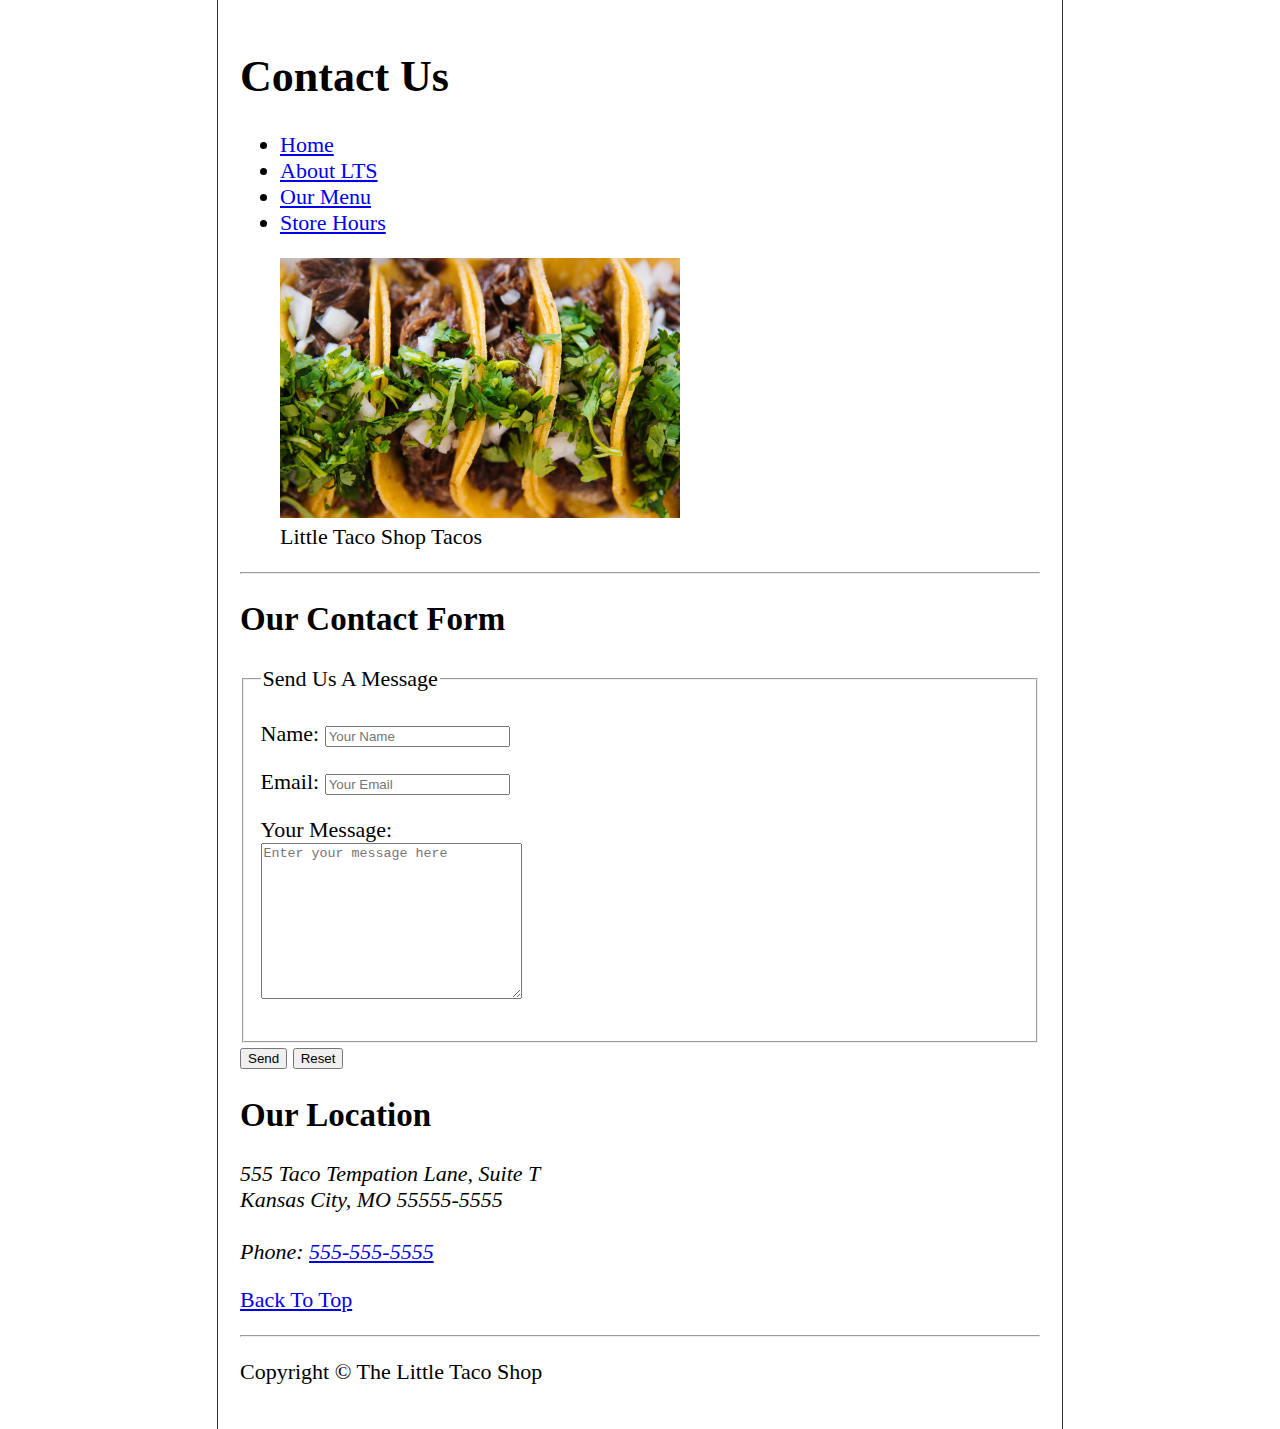
<file: 10 (Project)/contact.html>
<!DOCTYPE html>
<html lang="en">

    <head>
        <meta charset="UTF-8">
        <meta name="author" content="Bhavit">
        <meta name="description" content="Contact Information for The Little Taco Shop">
        <title>Contact Us - LTS</title>
        <link rel="icon" href="favicon.png" type="image/x-icon">
        <link rel="stylesheet" href="css/style.css">
    </head>

    <body>
        <header>
            <h1>Contact Us</h1>
            <nav>
                <ul>
                    <li>
                        <a href="/">Home</a>
                    </li>
                    <li>
                        <a href="/#about">About <abbr title="The Little Taco Shop">LTS</abbr></a>
                    </li>
                    <li>
                        <a href="/#menu">Our Menu</a>
                    </li>
                    </li>
                    <li>
                        <a href="hours.html">Store Hours</a>
                    </li>
                </ul>
            </nav>
            <figure>
                <img src="img/tacos_close_up_400x260.png" alt="Little Taco Shop Tacos" title="Tacos ready to eat!" width="400" height="260">
                <figcaption>Little Taco Shop Tacos</figcaption>
            </figure>
        </header>
        <hr>
        <main>
            <section>
            <h2>Our Contact Form</h2>
            <form action="https://httpbin.org/get" method="get">
                <fieldset>
                    <legend>Send Us A Message</legend>
                    <p>
                        <label for="name">Name:</label>
                        <input type="text" name="name" id="name" placeholder="Your Name" required>
                    </p>
                    <p>
                        <label for="email">Email:</label>
                        <input type="email" name="email" id="email" placeholder="Your Email" required>
                    </p>
                    <p>
                        <label for="message">Your Message:</label>
                        <br>
                        <textarea name="message" id="message" cols="30" rows="10" placeholder="Enter your message here"></textarea>
                    </p>
                </fieldset>
                <button type="submit">Send</button>
                <button type="reset">Reset</button>
            </form>
            </section>
            <section>
                <h2>Our Location</h2>
                <address>
                    555 Taco Tempation Lane, Suite T<br>
                    Kansas City, MO 55555-5555
                    <br><br>
                    Phone: <a href="tel:+5555555555">555-555-5555</a>
                </address>
            </section>
            <p>
                <a href="#">Back To Top</a>
            </p>
        </main>
        <hr>
        <footer>
            <p>Copyright &copy; The Little Taco Shop</p>
        </footer>
    </body>
</html>
</file>
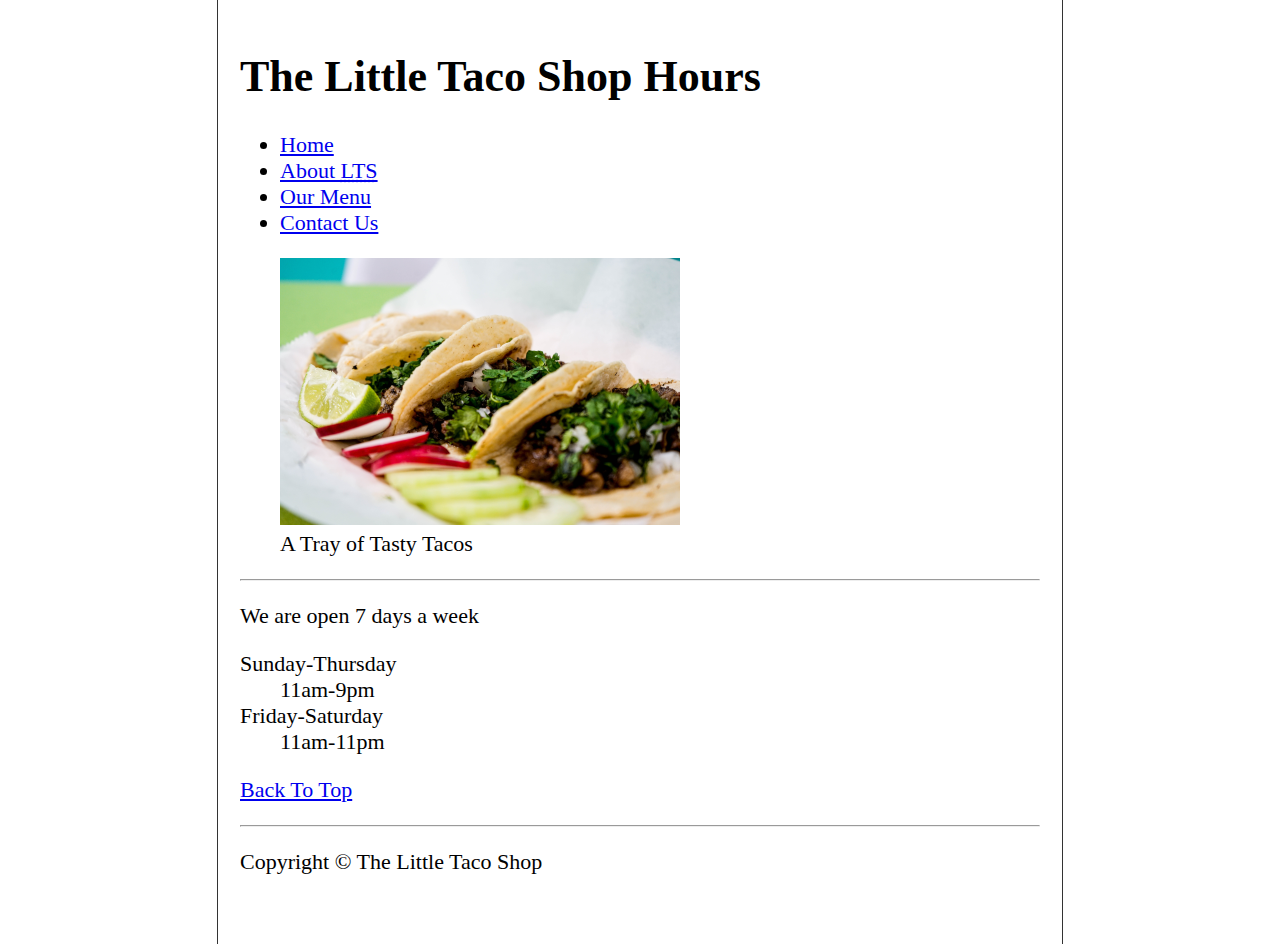
<file: 10 (Project)/hours.html>
<!DOCTYPE html>
<html lang="en">

    <head>
        <meta charset="UTF-8">
        <meta name="author" content="Bhavit">
        <meta name="description" content="Store Hours for The Little Taco Shop">
        <title>LTS Hours</title>
        <link rel="icon" href="favicon.png" type="image/x-icon">
        <link rel="stylesheet" href="css/style.css">
    </head>

    <body>
        <header>
            <h1>The Little Taco Shop Hours</h1>
            <nav>
                <ul>
                    <li>
                        <a href="/">Home</a>
                    </li>
                    <li>
                        <a href="/#about">About <abbr title="The Little Taco Shop">LTS</abbr></a>
                    </li>
                    <li>
                        <a href="/#menu">Our Menu</a>
                    </li>
                    </li>
                    <li>
                        <a href="contact.html">Contact Us</a>
                    </li>
                </ul>
            </nav>
            <figure>
                <img src="img/tacos_tray_400x267.png" alt="A Tray of Tasty Tacos" title="We love trays of tacos!" width="400" height="267">
                <figcaption>A Tray of Tasty Tacos</figcaption>
            </figure>
        </header>
        <hr>
        <main>
            <p>
                We are open 7 days a week
            </p>
            <dl>
                <dt>Sunday-Thursday</dt>
                <dd>11am-9pm</dd>
                <dt>Friday-Saturday</dt>
                <dd>11am-11pm</dd>
            </dl>
            <p>
                <a href="#">Back To Top</a>
            </p>
        </main>
        <hr>
        <footer>
            <p>Copyright &copy; The Little Taco Shop</p>
        </footer>
    </body>
</html>
</file>
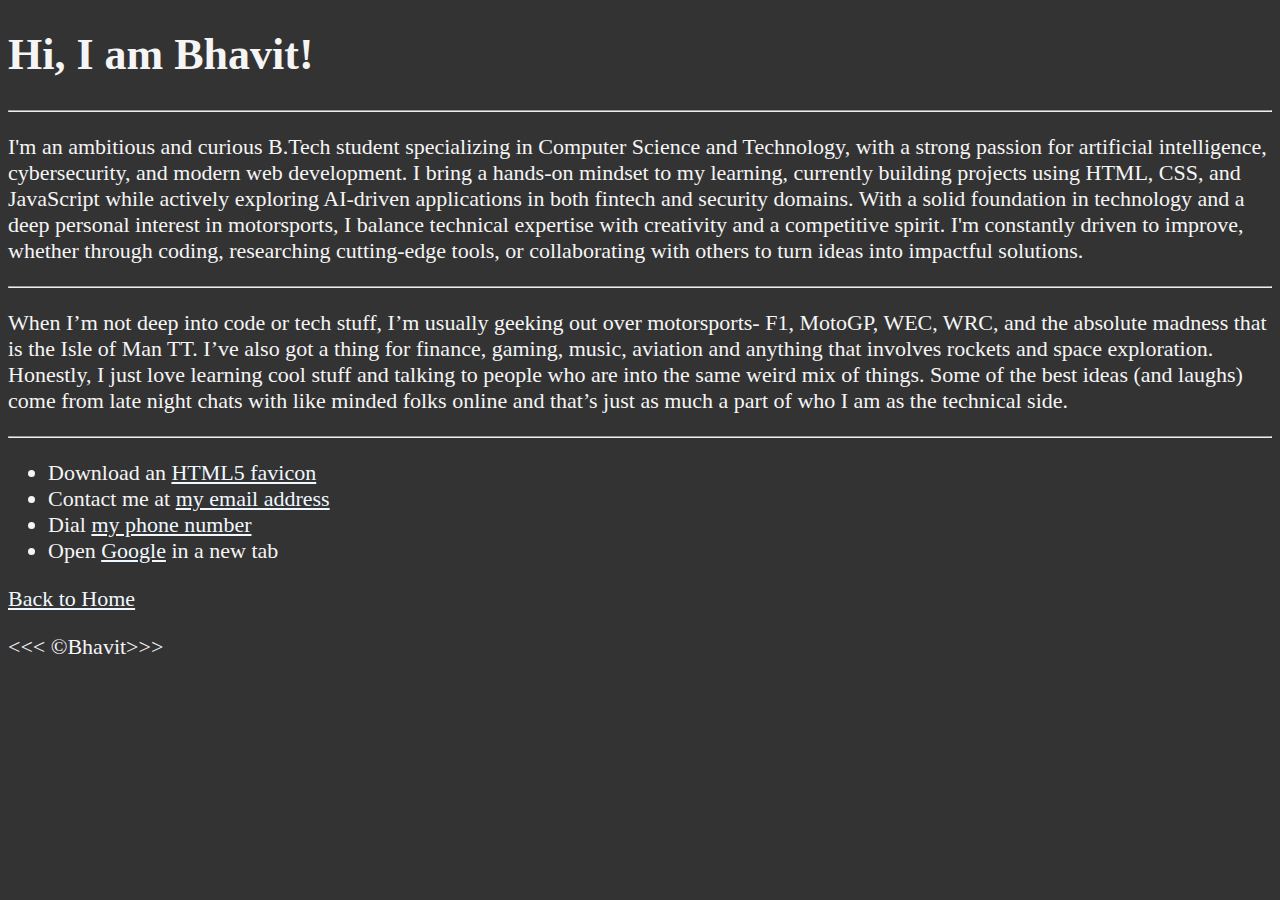
<file: 5/about.html>
<!DOCTYPE html>
<html lang="en">

<head>
    <meta charset="UTF-8">
    <meta name="author" content="Bhavit">
    <meta name="about me" content="This page contains all the things you need to know about me">
    <title>About Me</title>
    <link rel="icon" href="html5.png" type="image/x-icon">
    <link rel="stylesheet" href="main.css" type="text/css">
</head>

<body>
     <h1>Hi, I am Bhavit!</h1>
        
     <hr>

     <p>I'm an ambitious and curious B.Tech student specializing in Computer Science and Technology, with a strong passion for artificial intelligence, cybersecurity, and modern web development. I bring a hands-on mindset to my learning, currently building projects using HTML, CSS, and JavaScript while actively exploring AI-driven applications in both fintech and security domains. With a solid foundation in technology and a deep personal interest in motorsports, I balance technical expertise with creativity and a competitive spirit. I'm constantly driven to improve, whether through coding, researching cutting-edge tools, or collaborating with others to turn ideas into impactful solutions.</p>

     <hr>

     <p>When I’m not deep into code or tech stuff, I’m usually geeking out over motorsports- F1, MotoGP, WEC, WRC, and the absolute madness that is the Isle of Man TT. I’ve also got a thing for finance, gaming, music, aviation and anything that involves rockets and space exploration. Honestly, I just love learning cool stuff and talking to people who are into the same weird mix of things. Some of the best ideas (and laughs) come from late night chats with like minded folks online and that’s just as much a part of who I am as the technical side.</p>

     <hr>

     <ul>
        <li>Download an <a href="html5.png" download>HTML5 favicon</a></li>
        <li>Contact me at <a href="mailto:test1234@email.com">my email address</a></li>
        <li>Dial <a href="tel:+9876540321">my phone number</a></li>
        <li>Open <a href="https://google.com/" target="_blank">Google</a> in a new tab</li>
        </ul>
        
        <p>
            <a href="/">Back to Home</a>
        </p>
    

    &lt;&lt;&lt; &copy;Bhavit&gt;&gt;&gt;




</body>
</html>
</file>
<file: 10 (Project)/css/style.css>
html {
    font-size: 22px;
}

body {
    min-height: 100vh;
    max-width: 800px;
    margin: 0 auto;
    padding: 1rem;
    border-left: 1px solid #333;
    border-right: 1px solid #333;
}

th, td, caption {
    border: 1px solid #333;
    font-family: 'Courier New', Courier, monospace;
    border-collapse: separate;
    padding: 0.5rem;
}
</file>
<file: 2/main.css>
html {
                font-size: 22px
            }

            body {
                background-color: #333;
                color: whitesmoke;
            }
</file>
<file: 3/main.css>
html {
                font-size: 22px
            }

            body {
                background-color: #333;
                color: whitesmoke;
            }
</file>
<file: 4/main.css>
html {
                font-size: 22px
            }

            body {
                background-color: #333;
                color: whitesmoke;
            }
</file>
<file: 5/main.css>
html {
                font-size: 22px
            }

            body {
                background-color: #333;
                color: whitesmoke;
            }

            a {
                color:aliceblue;
            }

            a:visited {
                color:lightgray;
            }
            
            a:hover, a:active {
                color:#eee;
            }
</file>
<file: 6/main.css>
html {
                font-size: 22px
            }

            body {
                background-color: #333;
                color: whitesmoke;
            }

            a {
                color:aliceblue;
            }

            a:visited {
                color:lightgray;
            }
            
            a:hover, a:active {
                color:#eee;
            }
</file>
<file: 7/main.css>
html {
                font-size: 22px
            }

            body {
                background-color: #333;
                color: whitesmoke;
            }

            a {
                color:aliceblue;
            }

            a:visited {
                color:lightgray;
            }
            
            a:hover, a:active {
                color:#eee;
            }
</file>
<file: 8/main.css>
html {
                font-size: 22px
            }

            body {
                background-color: #333;
                color: whitesmoke;
            }

            a {
                color:aliceblue;
            }

            a:visited {
                color:lightgray;
            }
            
            a:hover, a:active {
                color:#eee;
            }

            table, tr, th, td, caption {
                border: 1px solid #eee;
                font-family: 'Courier New', Courier, monospace;
                border-collapse: collapse;
                padding: 0.5rem;
            }
</file>
<file: 9/main.css>
html {
                font-size: 22px
            }

            body {
                background-color: #333;
                color: whitesmoke;
            }

            a {
                color:aliceblue;
            }

            a:visited {
                color:lightgray;
            }
            
            a:hover, a:active {
                color:#eee;
            }

            table, tr, th, td, caption {
                border: 1px solid #eee;
                font-family: 'Courier New', Courier, monospace;
                border-collapse: collapse;
                padding: 0.5rem;
            }
</file>
